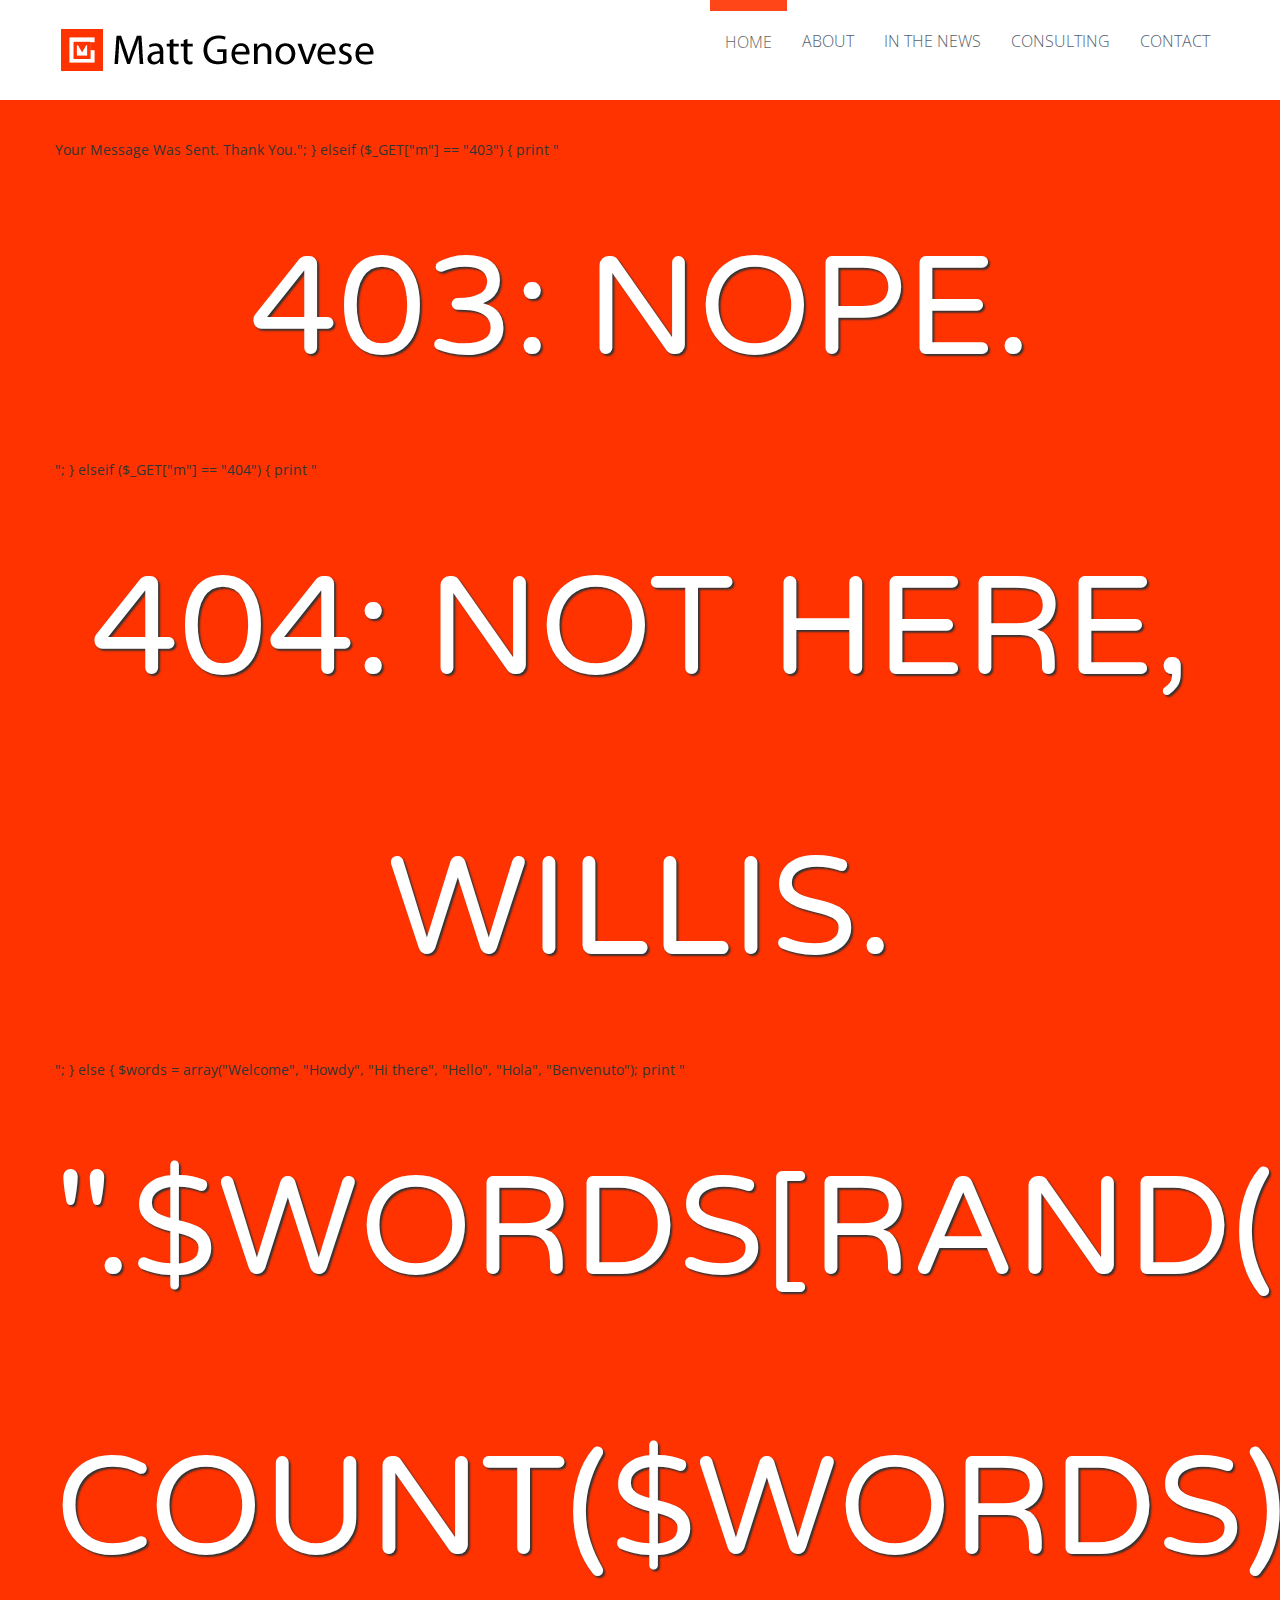
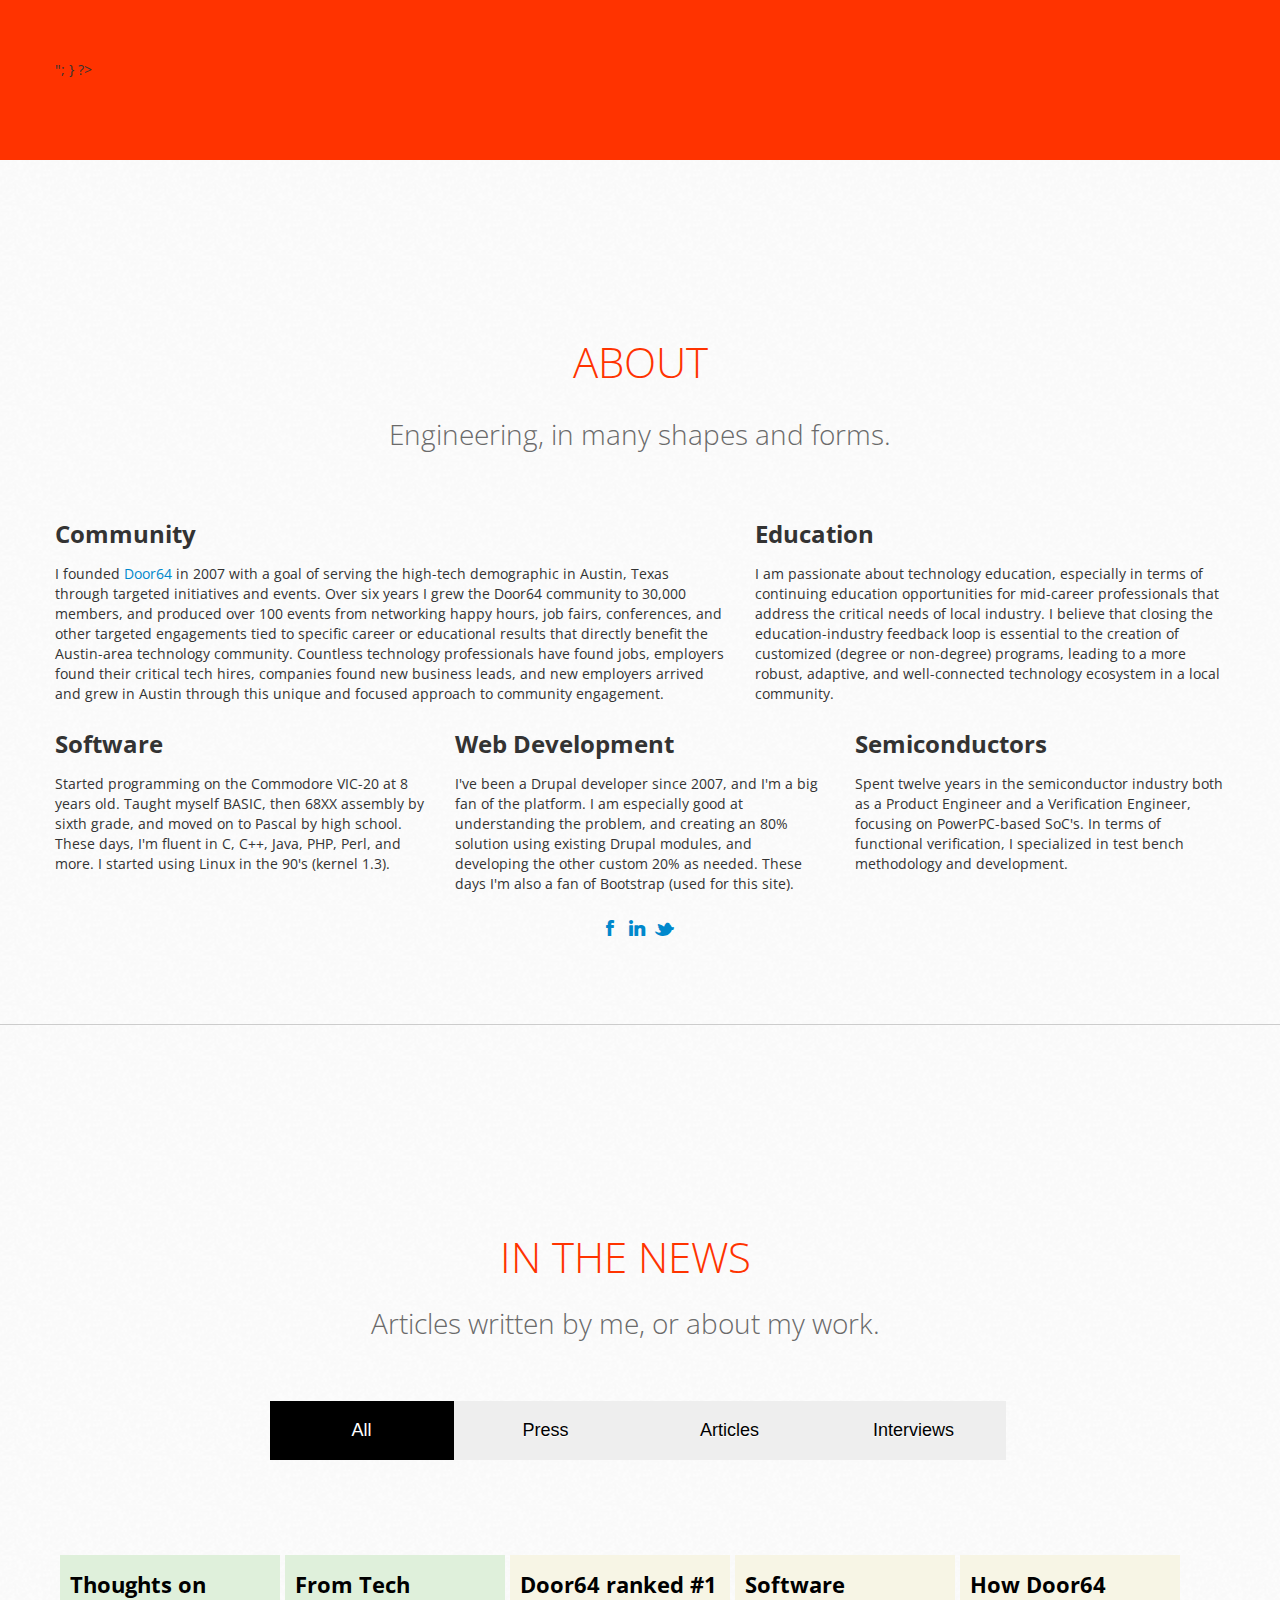
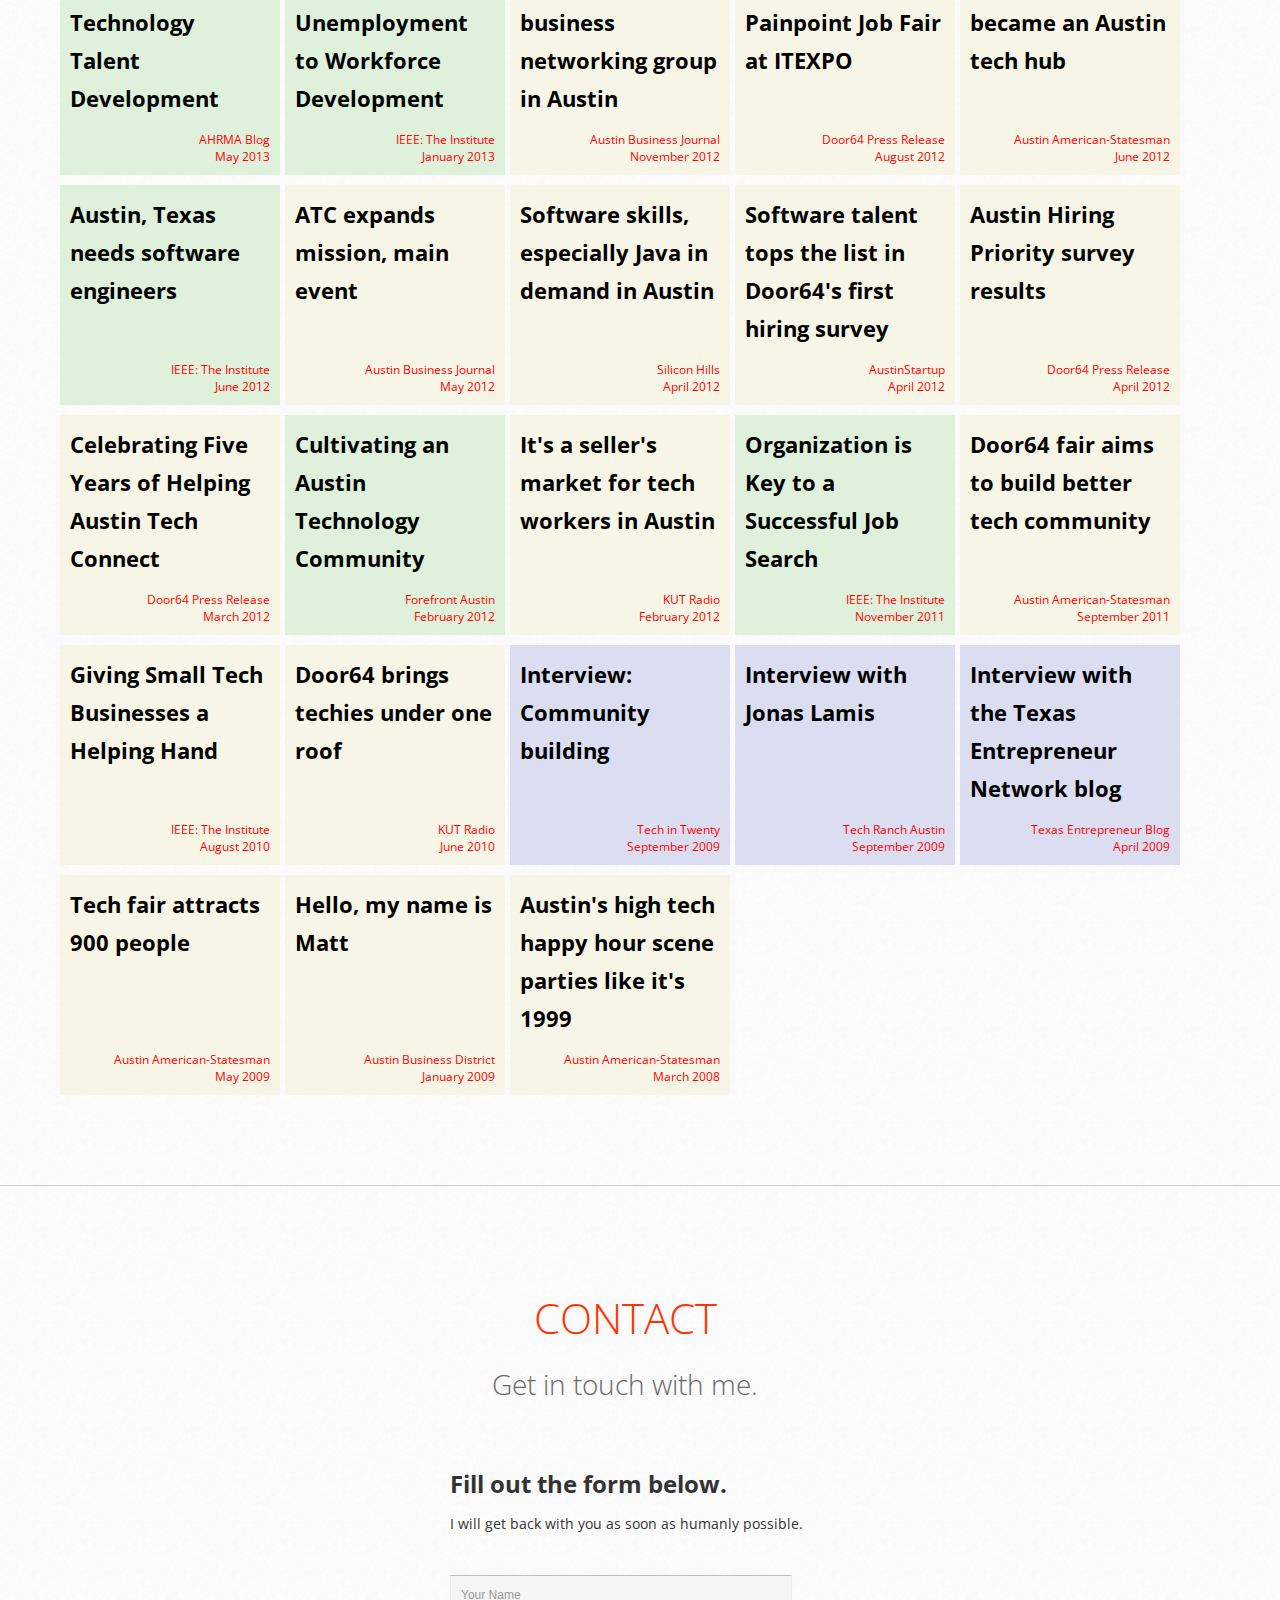
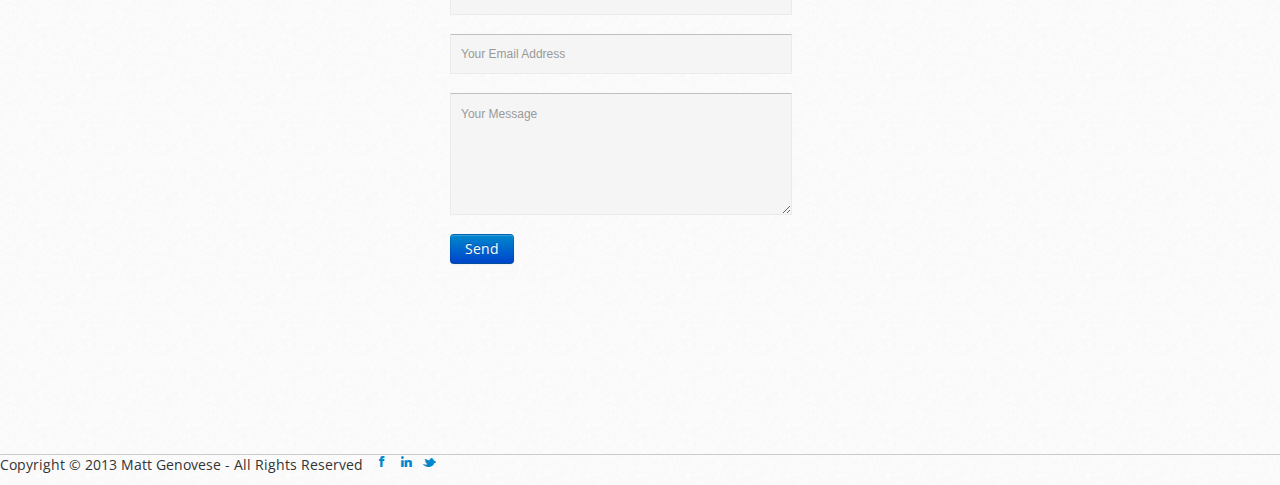
<file: index.html>
<!DOCTYPE html>
<html lang="en">
  <head>
    <meta charset="utf-8">
    <title>Matt Genovese | Austin, Texas</title>
    <meta name="viewport" content="width=device-width, initial-scale=1.0">
    <meta name="description" content="Technology Community Engagement | Chamber of Commerce Consulting">
    <meta name="author" content="Matt Genovese">
    <meta name="keywords" content="Door64, Drupal, Technology, Tech, Chamber of Commerce, Community">

    <!-- Le styles -->
    <link href="css/bootstrap.css" rel="stylesheet">
    <link href="css/bootstrap-responsive.css" rel="stylesheet">
    <link href="css/m-styles.min.css" rel="stylesheet">
    <link href="css/m-forms.min.css" rel="stylesheet">
    <link href="css/m-buttons.css" rel="stylesheet">
    <link href="css/custom.css" rel="stylesheet">
    <link href="css/jquery.fancybox-1.3.4.css" rel="stylesheet">

    <link href='http://fonts.googleapis.com/css?family=Open+Sans:400,300' rel='stylesheet' type='text/css'>
    <link href='http://fonts.googleapis.com/css?family=Varela+Round' rel='stylesheet' type='text/css'>

    <link rel="stylesheet" href="/css/font-awesome.css">

    <!-- Le HTML5 shim, for IE6-8 support of HTML5 elements -->
    <!--[if lt IE 9]>
      <script src="http://html5shim.googlecode.com/svn/trunk/html5.js"></script>
    <![endif]-->

    <!--[if !IE]><!-->
	<link rel="stylesheet" href="css/not-ie.css" />
    <!--<![endif]-->

    <!-- Le fav and touch icons -->
    <link rel="shortcut icon" href="ico/favicon.ico">
    <link rel="apple-touch-icon-precomposed" sizes="144x144" href="ico/apple-touch-icon-144-precomposed.png">
    <link rel="apple-touch-icon-precomposed" sizes="114x114" href="ico/apple-touch-icon-114-precomposed.png">
    <link rel="apple-touch-icon-precomposed" sizes="72x72" href="ico/apple-touch-icon-72-precomposed.png">
    <link rel="apple-touch-icon-precomposed" href="ico/apple-touch-icon-57-precomposed.png">
  </head>

  <body id="home" data-spy="scroll" data-target=".navbar">

    <!-- HEADER CONTAINER -->


      <!-- CONTENT -->


<div class="row header">

  <!-- NAV -->

<nav class="navbar navbar-fixed-top">
	    <div class="navbar-inner">
		<div class="container">

		    <a class="btn btn-navbar m-btn blue" data-toggle="collapse" data-target=".nav-collapse">
			<span class="icon-bar"></span>
			<span class="icon-bar"></span>
			<span class="icon-bar"></span>
		    </a>


		    <h1 class="brand">
			<a href="index.html">
			    <img src="img/bootmetrologo.png" alt="Matt Genovese">
			</a>
		    </h1>

		    <div class="nav-collapse">
			<ul class="nav pull-right">
			  <li><a href="#home" class="anchorLink">Home</a></li>
			  <li><a href="#about" class="anchorLink">About</a></li>
			  <li><a href="#portfolio" class="anchorLink">In the News</a></li>
			  <li class="dropdown">
			    <a href="#" class="dropdown-toggle" data-toggle="dropdown">
			      Consulting
			    </a>
			    <ul class="dropdown-menu">
			      <li><a href="/chamber-of-commerce-consulting.html" class="anchorLink">Chamber of Commerce Consulting</a></li>
			    </ul>
			  </li>

			  <li><a href="#contact" class="anchorLink">Contact</a></li>

			</ul>
		    </div>

		</div>
	    </div>
	</nav>
  </div>


<!-- Start Callout -->
    <div class="full callout">
      <div class="container">
	<div class="row">
	  <div class="span12 companycallout">
<?php
if ($_GET["m"] == "1") {
  print "<h1>Your Message Was Sent. Thank You.</h1>";
}
elseif ($_GET["m"] == "403") {
  print "<h1>403: Nope.</h1>";
}
elseif ($_GET["m"] == "404") {
  print "<h1>404: Not here, Willis.</h1>";
}
else {
  $words = array("Welcome", "Howdy", "Hi there", "Hello", "Hola", "Benvenuto");
  print "<h1>".$words[rand(0, count($words)-1)]."</h1>";
}
?>
	  </div>
	</div>
      </div>
    </div>
<!-- End Callout -->



<!-- Start About -->
	<div class="row-fluid section" id="about">
	  <div class="container">

	    <div class="explain">
	      <h2>About</h2>
	      <p class="intro">Engineering, in many shapes and forms.</p>

              <div class="row-fluid">
              <div class="span7">
                <h3>Community</h3>
                <p>I founded <a href="http://door64.com" target="_blank">Door64</a> in 2007 with a goal of serving the high-tech demographic in Austin, Texas through targeted initiatives and events.  Over six years I grew the Door64 community to 30,000 members, and produced over 100 events from networking happy hours, job fairs, conferences, and other targeted engagements tied to specific career or educational results that directly benefit the Austin-area technology community.  Countless technology professionals have found jobs, employers found their critical tech hires, companies found new business leads, and new employers arrived and grew in Austin through this unique and focused approach to community engagement.</p>
              </div>

              <div class="span5">
                <h3>Education</h3>
                <p>I am passionate about technology education, especially in terms of continuing education opportunities for mid-career professionals that address the critical needs of local industry.  I believe that closing the education-industry feedback loop is essential to the creation of customized (degree or non-degree) programs, leading to a more robust, adaptive, and well-connected technology ecosystem in a local community.
                </p>
              </div>

          </div><!--Row Fluid-->

          <div class="row-fluid">
	      <div class="span4">
		<h3>Software</h3>
		<p>Started programming on the Commodore VIC-20 at 8 years old.	Taught myself BASIC, then 68XX assembly by sixth grade, and moved on to Pascal by high school.	These days, I'm fluent in C, C++, Java, PHP, Perl, and more.  I started using Linux in the 90's (kernel 1.3).</p>
	      </div>

	      <div class="span4">
		<h3>Web Development</h3>
		<p>I've been a Drupal developer since 2007, and I'm a big fan of the platform.	I am especially good at understanding the problem, and creating an 80% solution using existing Drupal modules, and developing the other custom 20% as needed.  These days I'm also a fan of Bootstrap (used for this site).</p>
	      </div>

	      <div class="span4">
		<h3>Semiconductors</h3>
		<p>Spent twelve years in the semiconductor industry both as a Product Engineer and a Verification Engineer, focusing on PowerPC-based SoC's.  In terms of functional verification, I specialized in test bench methodology and development.</p>
	      </div>

          </div><!--Row Fluid-->

	  <div class="row-fluid">
	    <div class="span12">
	      <div style="margin-top: 20px; font-size: 16px; text-align:center;">
		<a href="http://facebook.com/mgenovese" target="_blank"><i class="icon-facebook icon-large"></i></a>&nbsp;&nbsp;
		<a href="http://www.linkedin.com/in//mgenovese" target="_blank"><i class="icon-linkedin icon-large"></i></a>&nbsp;&nbsp;
		<a href="http://twitter.com/mgenovese" target="_blank"><i class="icon-twitter icon-large"></i></a>&nbsp;&nbsp;
	      </div>
	    </div>
	  </div><!--Row Fluid-->

	  </div>
	</div>
      </div>



      <!-- PORTFOLIO -->
      <div class="row section" id="portfolio">
    <div class="container">

		  <h2>In the News</h2>
		  <p class="intro">Articles written by me, or about my work.</p>
      <!-- Start Portfolio Navigation -->
      <div style="text-align: center;">
      <nav class="primary m-btn-group toggle-buttons clearfix">
	  <ul>
	      <li><a href="#" class="m-btn selected" data-filter="*">All</a></li>
	      <li><a href="#" class="m-btn" data-filter=".news">Press</a></li>
	      <li><a href="#" class="m-btn" data-filter=".article">Articles</a></li>
	      <li><a href="#" class="m-btn" data-filter=".interview">Interviews</a></li>
	  </ul>
      </nav>
      </div>


	    <!-- START Portfolio items -->

	    <section class="main clearfix">

	    <div class="portfolio">

		<figure class="entry article">
		    <a target="_blank" href="http://austinhumanresource.blogspot.com/2013/05/thoughts-on-technology-talent.html">
		    <p>Thoughts on Technology Talent Development</p>
		    <p class="caption">AHRMA Blog<br/>May 2013</p>
		    </a>
		</figure>

		<figure class="entry article">
		    <a target="_blank" href="http://theinstitute.ieee.org/ieee-roundup/opinions/ieee-roundup/from-tech-unemployment-to-workforce-development">
		    <p>From Tech Unemployment to Workforce Development</p>
		    <p class="caption">IEEE: The Institute<br/>January 2013</p>
		    </a>
		</figure>

		<figure class="entry news">
		    <a target="_blank" href="http://www.mattgenovese.net/files/ABJ_2012_rankings.pdf">
		    <p>Door64 ranked #1 business networking group in Austin</p>
		    <p class="caption">Austin Business Journal<br/>November 2012</p>
		    </a>
		</figure>

		<figure class="entry news">
		    <a target="_blank" href="http://www.prweb.com/releases/2012/8/prweb8691907.htm">
		    <p>Software Painpoint Job Fair at ITEXPO</p>
		    <p class="caption">Door64 Press Release<br/>August 2012</p>
		    </a>
		</figure>

		<figure class="entry news">
		    <a target="_blank" href="http://www.statesman.com/news/technology/how-door64-became-an-austin-tech-hub/nRpXx/">
		    <p>How Door64 became an Austin tech hub</p>
		    <p class="caption">Austin American-Statesman<br/>June 2012</p>
		    </a>
		</figure>

		<figure class="entry article">
		    <a target="_blank" href="http://theinstitute.ieee.org/ieee-roundup/opinions/ieee-roundup/austin-texas-needs-software-engineers">
		    <p>Austin, Texas needs software engineers</p>
		    <p class="caption">IEEE: The Institute<br/>June 2012</p>
		    </a>
		</figure>

		<figure class="entry news">
		    <a target="_blank" href="http://www.bizjournals.com/austin/print-edition/2012/05/04/atc-expands-mission-main-event.html?page=all">
		    <p>ATC expands mission, main event</p>
		    <p class="caption">Austin Business Journal<br/>May 2012</p>
		    </a>
		</figure>

		<figure class="entry news">
		    <a target="_blank" href="http://www.siliconhillsnews.com/2012/04/30/software-skills-especially-java-in-demand-in-austin/">
		    <p>Software skills, especially Java in demand in Austin</p>
		    <p class="caption">Silicon Hills<br/>April 2012</p>
		    </a>
		</figure>

		<figure class="entry news">
		    <a target="_blank" href="http://austinstartup.com/2012/04/software-talent-tops-the-list-in-door64s-first-hiring-survey/">
		    <p>Software talent tops the list in Door64's first hiring survey</p>
		    <p class="caption">AustinStartup<br/>April 2012</p>
		    </a>
		</figure>

		<figure class="entry news">
		    <a target="_blank" href="http://www.prweb.com/releases/2012/4/prweb9455422.htm">
		    <p>Austin Hiring Priority survey results</p>
		    <p class="caption">Door64 Press Release<br/>April 2012</p>
		    </a>
		</figure>

		<figure class="entry news">
		    <a target="_blank" href="http://www.prweb.com/releases/2012/3/prweb9247042.htm">
		    <p>Celebrating Five Years of Helping Austin Tech Connect</p>
		    <p class="caption">Door64 Press Release<br/>March 2012</p>
		    </a>
		</figure>

		<figure class="entry article">
		    <a target="_blank" href="http://www.forefrontaustin.com/feature/door64-austin-technology-community">
		    <p>Cultivating an Austin Technology Community</p>
		    <p class="caption">Forefront Austin<br/>February 2012</p>
		    </a>
		</figure>

		<figure class="entry news">
		    <a target="_blank" href="http://kut.org/2012/02/its-a-sellers-market-for-tech-workers-in-austin/">
		    <p>It's a seller's market for tech workers in Austin</p>
		    <p class="caption">KUT Radio<br/>February 2012</p>
		    </a>
		</figure>

		<figure class="entry article">
		    <a target="_blank" href="http://theinstitute.ieee.org/ieee-roundup/opinions/ieee-roundup/organization-is-key-to-a-successful-job-search">
		    <p>Organization is Key to a Successful Job Search</p>
		    <p class="caption">IEEE: The Institute<br/>November 2011</p>
		    </a>
		</figure>

		<figure class="entry news">
		    <a target="_blank" href="http://www.statesman.com/news/business/door64-fair-aims-to-build-better-tech-community/nRfkx/">
		    <p>Door64 fair aims to build better tech community</p>
		    <p class="caption">Austin American-Statesman<br/>September 2011</p>
		    </a>
		</figure>

		<figure class="entry news">
		    <a target="_blank" href="http://theinstitute.ieee.org/career-and-education/career-guidance/giving-small-tech-businesses-a-helping-hand525">
		    <p>Giving Small Tech Businesses a Helping Hand</p>
		    <p class="caption">IEEE: The Institute<br/>August 2010</p>
		    </a>
		</figure>

		<figure class="entry news">
		    <a target="_blank" href="http://kut.org/2010/06/door64-brings-techies-under-one-roof/">
		    <p>Door64 brings techies under one roof</p>
		    <p class="caption">KUT Radio<br/>June 2010</p>
		    </a>
		</figure>

		<figure class="entry interview">
		    <a target="_blank" href="http://www.blogtalkradio.com/tech-in-twenty/2009/09/25/tech-in-twenty">
		    <p>Interview: Community building</p>
		    <p class="caption">Tech in Twenty<br/>September 2009</p>
		    </a>
		</figure>

		<figure class="entry interview">
		    <a target="_blank" href="http://www.jonaslamis.com/door-64-episode-10/">
		    <p>Interview with Jonas Lamis</p>
		    <p class="caption">Tech Ranch Austin<br/>September 2009</p>
		    </a>
		</figure>

		<figure class="entry interview">
		    <a target="_blank" href="http://angelinvestinginaustin.blogspot.com/2009/04/matt-genovese-of-door64-talks-about-his.html">
		    <p>Interview with the Texas Entrepreneur Network blog</p>
		    <p class="caption">Texas Entrepreneur Blog<br/>April 2009</p>
		    </a>
		</figure>

		<figure class="entry news">
		    <a target="_blank" href="http://door64.com/files/techfair_statesman.pdf">
		    <p>Tech fair attracts 900 people</p>
		    <p class="caption">Austin American-Statesman<br/>May 2009</p>
		    </a>
		</figure>

		<figure class="entry news">
		    <a target="_blank" href="http://door64.com/files/ABD_Winter2008.pdf">
		    <p>Hello, my name is Matt</p>
		    <p class="caption">Austin Business District<br/>January 2009</p>
		    </a>
		</figure>

		<figure class="entry news">
		    <a target="_blank" href="http://door64.com/files/AAS_party_like_1999.pdf">
		    <p>Austin's high tech happy hour scene parties like it's 1999</p>
		    <p class="caption">Austin American-Statesman<br/>March 2008</p>
		    </a>
		</figure>


	    </div>

	</section>



    </div>
  </div>
    <!-- End PORTFOLIO -->






    <!-- CONTACT -->



     <div class="row section" id="contact">
    <!-- MAP ############################################### -->

    <div>
    <div class="container">
      <h2>Contact</h2>
      <p class="intro">Get in touch with me.</p>
    </div>

    </div> <!-- /contact -->

    <!-- /MAP ############################################### -->
    <div id="form">

      <div class="container" style="width: 350px; margin-left:auto; margin-right:auto;">

	<div class="row">
	    <div class="span8" >
	    <h3>Fill out the form below.</h3>

	    <p>I will get back with you as soon as humanly possible.</p>


	    <form id="contact-form" name="htmlform" method="post" action="html_form_send.php">

	    <fieldset>
	    <div class="row">
			<div class="holder span8"><div class="message"><div class="top"></div>
			<div class="contents"><div id="alert"></div></div>
			<div class="bottom"></div></div></div>
			<div class="field span8">
			  <div class="IElabel"><small>Your Name</small></div>
			  <input type="text" value="" class="input-text m-wrap m-ctrl-large" id="name" name="name" placeholder="Your Name"/>
			</div>
			<div class="field span8">
			  <div class="IElabel"><small>Your Email Address</small></div>
			  <input type="text" value="" class="input-text m-wrap m-ctrl-large" id="email" name="email"  placeholder="Your Email Address" />
			</div>
			<div class="field span8">
			<div class="IElabel"><small>Your Message</small></div>
			<textarea placeholder="Your Message" class="input-textarea m-wrap m-ctrl-large" id="message" name="message"></textarea>
			</div>
			<input type="text" value="" id="phone" name="phone" style="display:none;" />
			<div class="field span8">
			<input type="submit" class="btn btn-primary" value="Send" /></div>
		      </div>
		    </fieldset>
		    </form>
	  </div>

<!--
	  <div class="span3 offset1" >
	    <h3>Contact info</h3>

	      <p>121 North Avenue<br>
		Burlington, VT<br>
		05454
		Phone: (123) 456-7890<br>
		Fax: (123) 456-7890<br>
		Email: email@address.com<br>
		Web: companyname.com</p>

	  </div>
-->


	</div>


      </div> <!-- /container -->

    </div> <!-- /form  -->

    <!-- /CONTACT FORM	############################################### -->

  </div> <!-- /container -->

<footer class="footer">
<p>Copyright &copy; 2013 Matt Genovese - All Rights Reserved &nbsp;&nbsp;
  <a href="http://facebook.com/mgenovese" target="_blank"><i class="icon-facebook "></i></a>&nbsp;
  <a href="http://www.linkedin.com/in//mgenovese" target="_blank"><i class="icon-linkedin"></i></a>&nbsp;
  <a href="http://twitter.com/mgenovese" target="_blank"><i class="icon-twitter"></i></a>&nbsp;
</p>
</footer>


<script type="text/javascript">

  var _gaq = _gaq || [];
  _gaq.push(['_setAccount', 'UA-36512332-1']);
  _gaq.push(['_trackPageview']);

  (function() {
    var ga = document.createElement('script'); ga.type = 'text/javascript'; ga.async = true;
    ga.src = ('https:' == document.location.protocol ? 'https://ssl' : 'http://www') + '.google-analytics.com/ga.js';
    var s = document.getElementsByTagName('script')[0]; s.parentNode.insertBefore(ga, s);
  })();

</script>

</body>


  <!-- Le javascript
    ================================================== -->
    <!-- Placed at the end of the document so the pages load faster -->


  <script src="js/jquery.js"></script>

  <script src="js/jquery.mousewheel-3.0.4.pack.js"></script>
  <!--<script src="js/jquery.gmap.js"></script>-->
  <!--<script type="text/javascript" src="http://maps.google.com/maps/api/js?sensor=false"></script>-->
  <script src="js/jquery.form.js"></script>
  <script src="js/custom.js"></script>
  <script src="js/jquery.isotope.min.js"></script>
  <script src="js/bootstrap-scrollspy.js"></script>
  <script src="js/anchor.js" type="text/javascript"></script>
  <script src="js/bootstrap.js"></script>

</html>
</file>
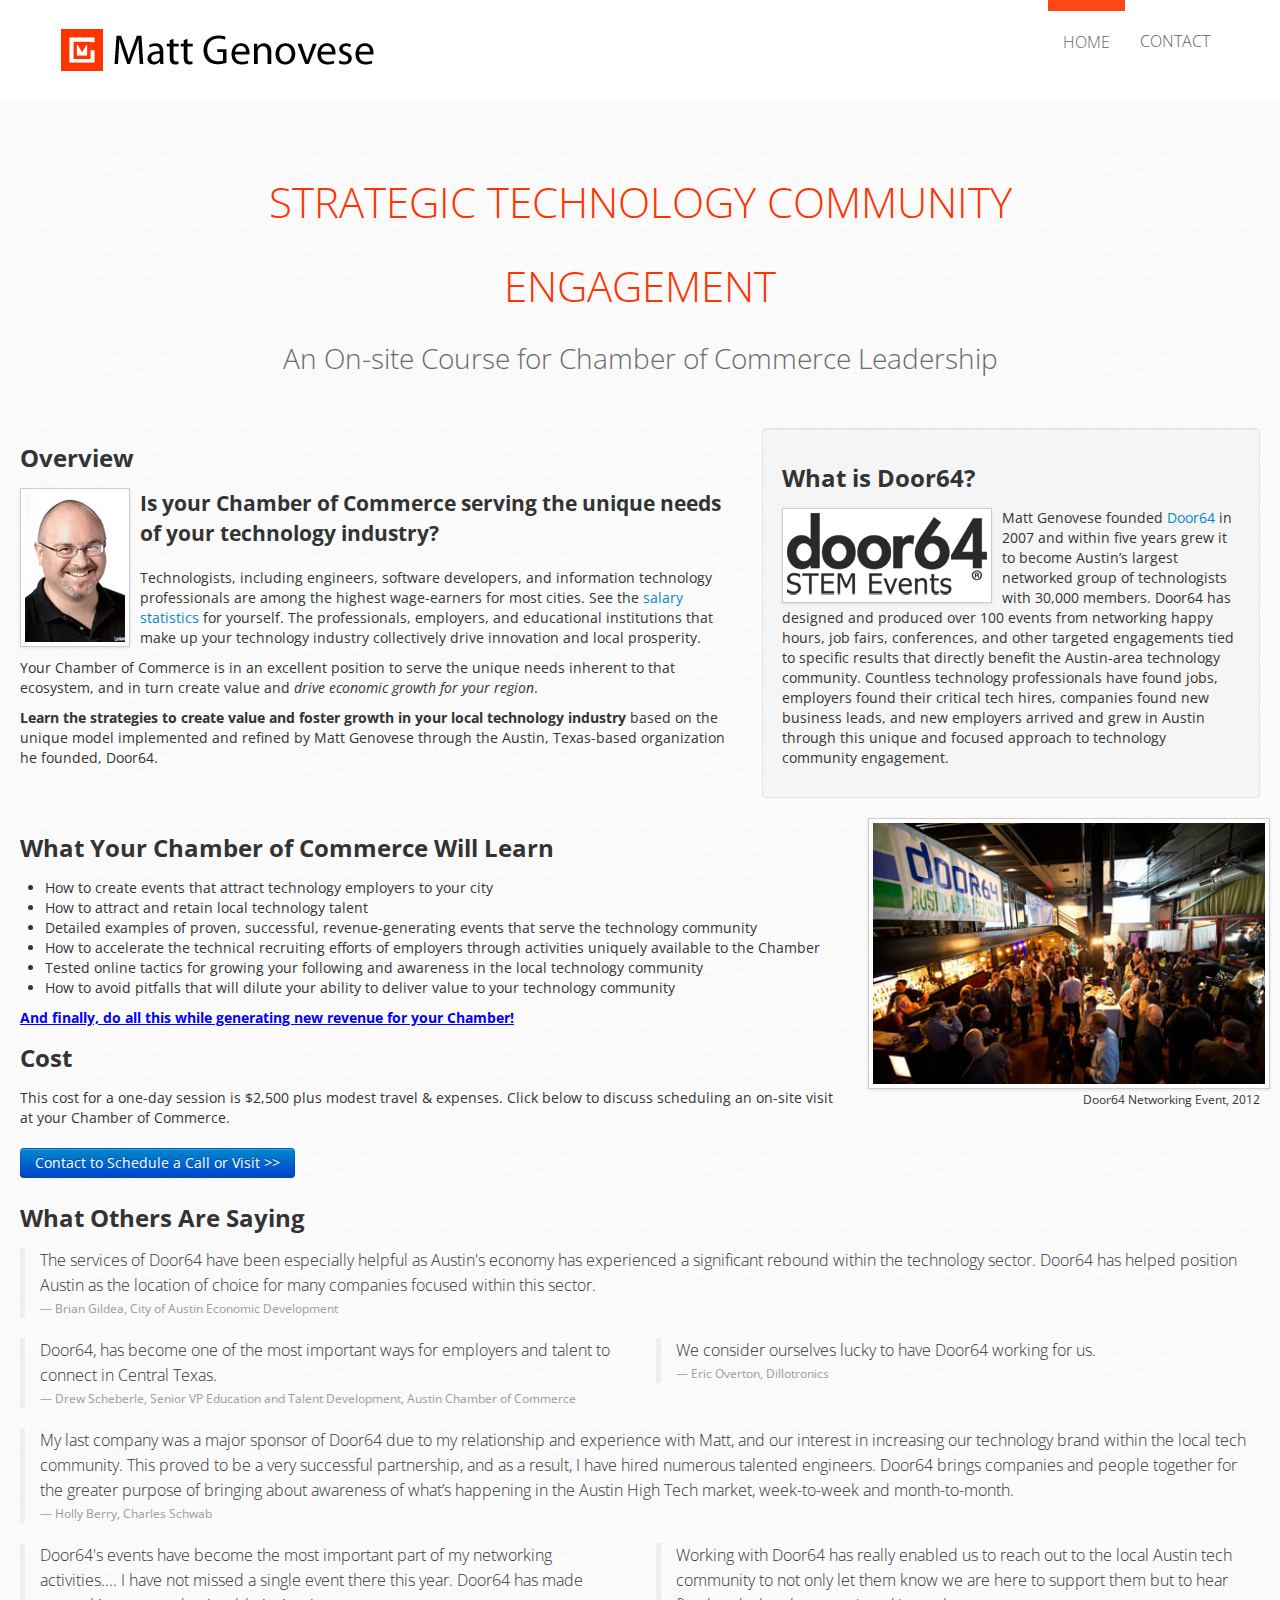
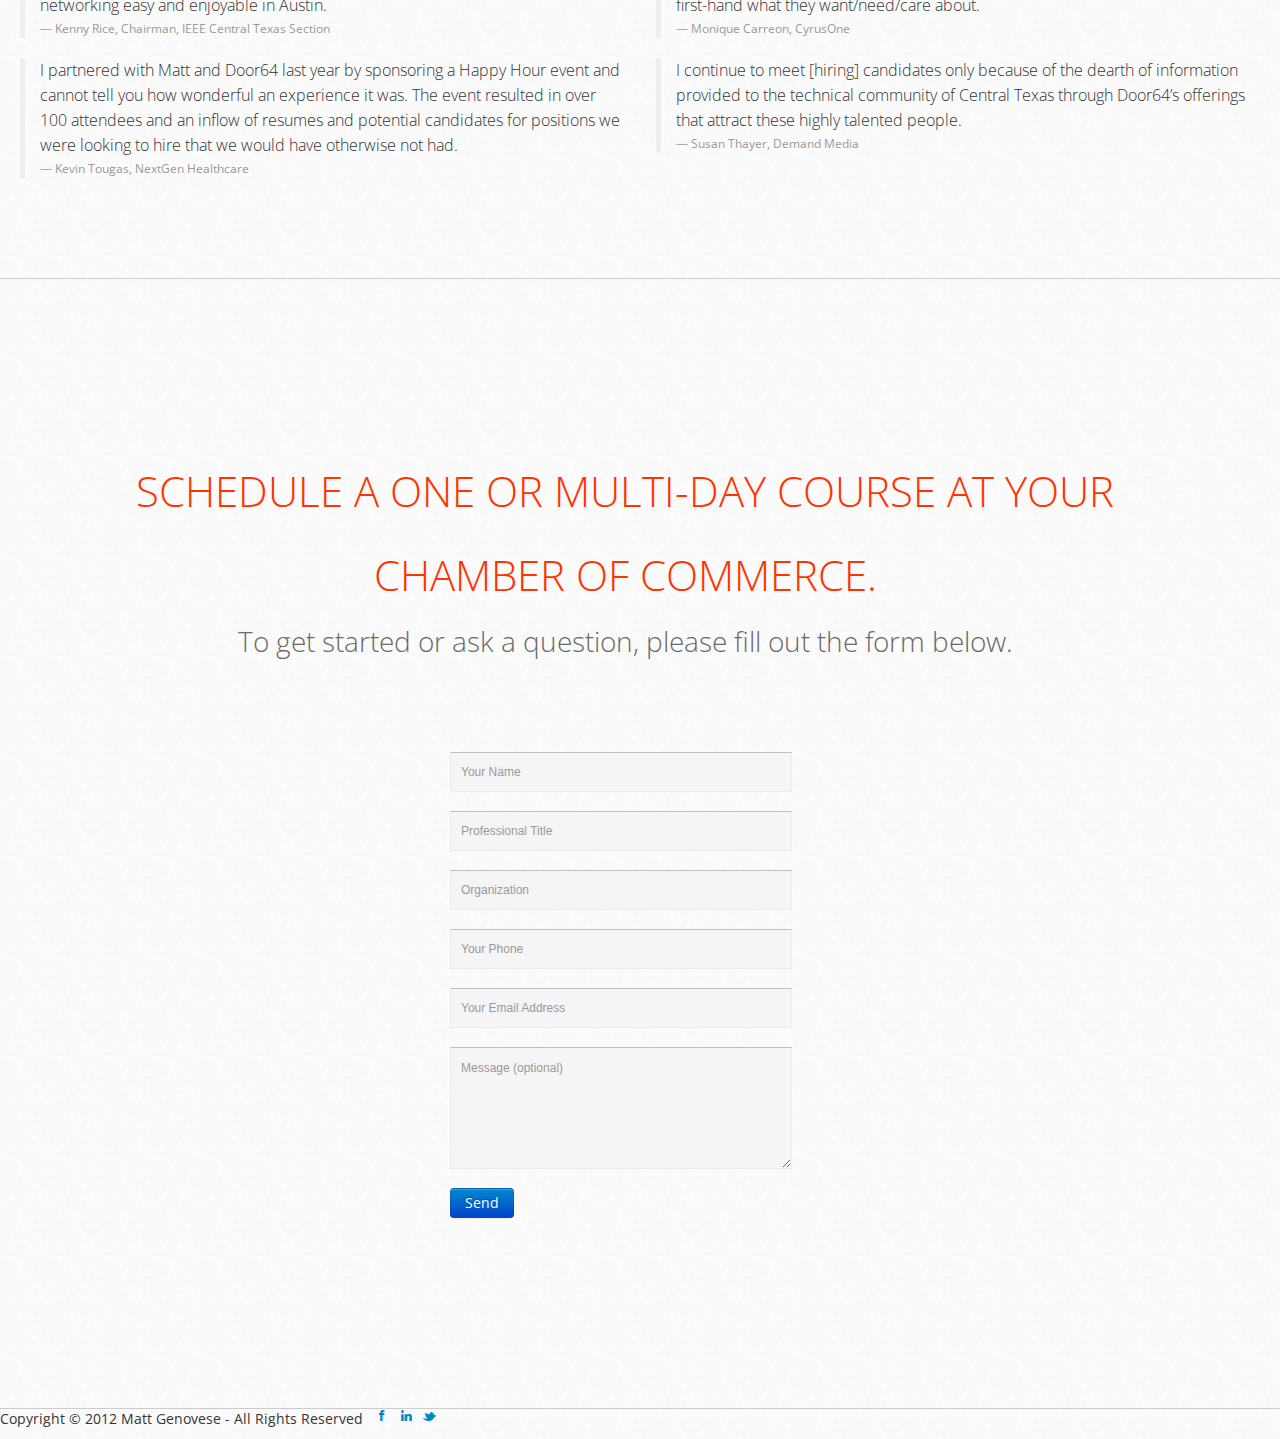
<file: chamber-of-commerce-consulting.html>
<!DOCTYPE html>
<html lang="en">
  <head>
    <meta charset="utf-8">
    <title>Strategic Technology Community Engagement Course for Chamber of Commerce Leadership</title>
    <meta name="viewport" content="width=device-width, initial-scale=1.0">
    <meta name="description" content="Boost your Chamber of Commerce's engagement in your technology community, better serve local employers, and increase your annual revenue.">
    <meta name="author" content="Matt Genovese">
    <meta name="keywords" content="Chamber of Commerce, Consulting, Technology, Community, Speaker, Speaking">

    <!-- Le styles -->
    <link href="css/bootstrap.css" rel="stylesheet">
    <link href="css/bootstrap-responsive.css" rel="stylesheet">
    <link href="css/m-styles.min.css" rel="stylesheet">
    <link href="css/m-forms.min.css" rel="stylesheet">
    <link href="css/m-buttons.css" rel="stylesheet">
    <link href="css/custom.css" rel="stylesheet">
    <link href="css/jquery.fancybox-1.3.4.css" rel="stylesheet">  
    
    <link href='http://fonts.googleapis.com/css?family=Open+Sans:400,300' rel='stylesheet' type='text/css'>
    <link href='http://fonts.googleapis.com/css?family=Varela+Round' rel='stylesheet' type='text/css'>

    <link rel="stylesheet" href="/css/font-awesome.css">

    <!-- Le HTML5 shim, for IE6-8 support of HTML5 elements -->
    <!--[if lt IE 9]>
      <script src="http://html5shim.googlecode.com/svn/trunk/html5.js"></script>
    <![endif]-->

    <!--[if !IE]><!-->
        <link rel="stylesheet" href="css/not-ie.css" />
    <!--<![endif]-->

    <!-- Le fav and touch icons -->
    <link rel="shortcut icon" href="ico/favicon.ico">
    <link rel="apple-touch-icon-precomposed" sizes="144x144" href="ico/apple-touch-icon-144-precomposed.png">
    <link rel="apple-touch-icon-precomposed" sizes="114x114" href="ico/apple-touch-icon-114-precomposed.png">
    <link rel="apple-touch-icon-precomposed" sizes="72x72" href="ico/apple-touch-icon-72-precomposed.png">
    <link rel="apple-touch-icon-precomposed" href="ico/apple-touch-icon-57-precomposed.png">
  </head>

  <body id="home" data-spy="scroll" data-target=".navbar">

    <!-- HEADER CONTAINER -->


      <!-- CONTENT -->
   

<div class="row header">
   
  <!-- NAV --> 
  
<nav class="navbar navbar-fixed-top">
            <div class="navbar-inner">
                <div class="container">

                    <a class="btn btn-navbar m-btn blue" data-toggle="collapse" data-target=".nav-collapse">
                        <span class="icon-bar"></span>
                        <span class="icon-bar"></span>
                        <span class="icon-bar"></span>
                    </a>


                    <h1 class="brand">
                        <a href="index.html">
                            <img src="img/bootmetrologo.png" alt="Strategic Technology Community Engagement for Chambers of Commerce | Matt Genovese">
                        </a>                            
                    </h1>

                    <div class="nav-collapse">
                        <ul class="nav pull-right">
                          <li><a href="#home" class="anchorLink">Home</a></li>
                          <li><a href="#contact" class="anchorLink">Contact</a></li>
                        </ul>
                    </div>
            
                </div>
            </div>
        </nav>
  </div>



<!-- Start Section -->
        <div class="row-fluid section" id="about" style="margin-top:0px;">
          <div class="container-fluid"> 
            <div class="explain">

              <h2>Strategic Technology Community Engagement</h2>
              <p class="intro">An On-site Course for Chamber of Commerce Leadership</p>
              <div class="row-fluid"> 
              <div class="span7">
                <h3>Overview</h3>

                <img class="img-polaroid" style="float: left; margin-right: 10px;" src="/files/headshot_100w.jpg"/>
                <p class="lead"><strong>Is your Chamber of Commerce serving the unique needs of your technology industry?</strong></p>
	        <p>Technologists, including engineers, software developers, and information technology professionals are among the highest wage-earners for most cities.  See the <a target="_blank" href="http://www.simplyhired.com/a/salary/search/q-software+developer">salary statistics</a> for yourself.  The professionals, employers, and educational institutions that make up your technology industry collectively drive innovation and local prosperity.</p>
                <p>Your Chamber of Commerce is in an excellent position to serve the unique needs inherent to that ecosystem, and in turn create value and <em>drive economic growth for your region</em>.</p>
	        <p><strong>Learn the strategies to create value and foster growth in your local technology industry</strong> based on the unique model implemented and refined by Matt Genovese through the Austin, Texas-based organization he founded, Door64.</p>
	<div style="clear:both;"></div>
      </div>
      <div class="well span5">
	<h3>What is Door64?</h3>
	<a href="http://door64.com" target="_blank"><img class="img-polaroid" style="float: left; margin-right: 10px;" src="/files/door64_200w.png" alt="Door64 STEM Events"/></a>
                <p>Matt Genovese founded <a href="http://door64.com" target="_blank">Door64</a> in 2007 and within five years grew it to become Austin’s largest networked group of technologists with 30,000 members.  Door64 has designed and produced over 100 events from networking happy hours, job fairs, conferences, and other targeted engagements tied to specific results that directly benefit the Austin-area technology community.  Countless technology professionals have found jobs, employers found their critical tech hires, companies found new business leads, and new employers arrived and grew in Austin through this unique and focused approach to technology community engagement.</p>
              <div style="clear:both;"></div>
              </div>
              </div>

              <div class="row-fluid"> 
              <div class="span8">
                <h3>What Your Chamber of Commerce Will Learn</h3>
                <p>
                <ul>
                  <li>How to create events that attract technology employers to your city</li>
                  <li>How to attract and retain local technology talent</li>
                  <li>Detailed examples of proven, successful, revenue-generating events that serve the technology community</li>
                  <li>How to accelerate the technical recruiting efforts of employers through activities uniquely available to the Chamber</li>
                  <li>Tested online tactics for growing your following and awareness in the local technology community</li>
                  <li>How to avoid pitfalls that will dilute your ability to deliver value to your technology community</li>
                </ul>
                <div style="text-decoration: underline; font-weight: bold; color: blue;">And finally, do all this while generating new revenue for your Chamber!</div>
                </p>

                <h3>Cost</h3>
                <p>This cost for a one-day session is $2,500 plus modest travel & expenses.  Click below to discuss scheduling an on-site visit at your Chamber of Commerce.</p>
                <p style="margin-top: 20px;">
                  <a class="btn btn-primary" href="#contact">Contact to Schedule a Call or Visit >></a>
                </p>


              </div>

              <div class="span4">
                <img class="img-polaroid" src="/files/hh1_400w.jpg"/>
                <small class="pull-right">Door64 Networking Event, 2012</small>
              </div>
              </div><!--Row Fluid--> 
              
              <h3>What Others Are Saying</h3>

              <div class="row-fluid">
              <div class="span12">
                 <blockquote><p>The services of Door64 have been especially helpful as Austin's economy has experienced a significant rebound within the technology sector. Door64 has helped position Austin as the location of choice for many companies focused within this sector.</p>
                <small>Brian Gildea, City of Austin Economic Development</small>
              </blockquote>
              </div>
              </div><!--Row Fluid-->

              <div class="row-fluid"> 
              <div class="span6">
                <blockquote><p>Door64, has become one of the most important ways for employers and talent to connect in Central Texas.</p>
                <small>Drew Scheberle, Senior VP Education and Talent Development, Austin Chamber of Commerce</small>
                </blockquote>
              </div>
              <div class="span6">
                <blockquote><p>We consider ourselves lucky to have Door64 working for us.</p>
                <small>Eric Overton, Dillotronics</small>
                </blockquote>
              </div>
              </div><!--Row Fluid--> 

              <div class="row-fluid">
              <div class="span12">
                <blockquote>
                <p>My last company was a major sponsor of Door64 due to my relationship and experience with Matt, and our interest in increasing our technology brand within the local tech community. This proved to be a very successful partnership, and as a result, I have hired numerous talented engineers. Door64 brings companies and people together for the greater purpose of bringing about awareness of what’s happening in the Austin High Tech market, week-to-week and month-to-month.</p>
                <small>Holly Berry,  Charles Schwab</small>
                </blockquote>
              </div>
              </div><!--Row Fluid-->

              <div class="row-fluid">
              <div class="span6">
                <blockquote>
                <p>Door64's events have become the most important part of my networking activities....  I have not missed a single event there this year.  Door64 has made networking easy and enjoyable in Austin.</p>          
                <small>Kenny Rice, Chairman, IEEE Central Texas Section</small>
                </blockquote>
              </div>
              <div class="span6"> 
                <blockquote>
                <p>Working with Door64 has really enabled us to reach out to the local Austin tech community to not only let them know we are here to support them but to hear first-hand what they want/need/care about.</p>
                <small>Monique Carreon, CyrusOne</small> 
                </blockquote>
              </div>
              </div><!--Row Fluid-->
               
              <div class="row-fluid">
              <div class="span6">
                <blockquote>
                <p>I partnered with Matt and Door64 last year by sponsoring a Happy Hour event and cannot tell you how wonderful an experience it was.  The event resulted in over 100 attendees and an inflow of resumes and potential candidates for positions we were looking to hire that we would have otherwise not had.</p>
                <small>Kevin Tougas, NextGen Healthcare</small>
                </blockquote>
              </div>
              <div class="span6">
                <blockquote>
                <p>I continue to meet [hiring] candidates only because of the dearth of information provided to the technical community of Central Texas through Door64’s offerings that attract these highly talented people.</p>
                <small>Susan Thayer, Demand Media</small>
                </blockquote>
              </div>
              </div><!--Row Fluid-->
 
          </div>
        </div>
      </div>
            
    <!-- CONTACT -->

     <div class="row section" id="contact">
    
    <div>  
    <div class="container">
      <h2>Schedule a one or multi-day course at your Chamber of Commerce.</h2>
      <p class="intro">To get started or ask a question, please fill out the form below.</p>
    </div>
    
    </div> <!-- /contact -->  

    <div id="form">
    
      <div class="container" style="width: 350px; margin-left:auto; margin-right:auto;">
    
        <div class="row">        
            <div class="span8" >
            <!--<h3>Please fill out the form below.</h3>-->
            <!--<p>You will be contacted shortly to discuss.</p>-->
            
    
            <form id="contact-form" name="htmlform" method="post" action="html_chamber_contact.php">
                               
            <fieldset>
            <div class="row"> 
                        <div class="holder span8"><div class="message"><div class="top"></div>
                        <div class="contents"><div id="alert"></div></div>
                        <div class="bottom"></div></div></div>
                        <div class="field span8">
                          <div class="IElabel"><small>Your Name</small></div>
                          <input type="text" value="" class="input-text m-wrap m-ctrl-large" id="name" name="name" placeholder="Your Name"/></div>
                        <div class="field span8">
                          <div class="IElabel"><small>Professional Title</small></div>
                          <input type="text" value="" class="input-text m-wrap m-ctrl-large" id="title" name="title" placeholder="Professional Title"/></div>
                        <div class="field span8">
                          <div class="IElabel"><small>Organization</small></div>
                          <input type="text" value="" class="input-text m-wrap m-ctrl-large" id="org" name="org" placeholder="Organization"/></div>
                        <div class="field span8">
                          <div class="IElabel"><small>Your Phone</small></div>
                          <input type="text" value="" class="input-text m-wrap m-ctrl-large" id="phone" name="phone" placeholder="Your Phone"/></div>
                        <div class="field span8">
                          <div class="IElabel"><small>Your Email Address</small></div>
                          <input type="text" value="" class="input-text m-wrap m-ctrl-large" id="email" name="email"  placeholder="Your Email Address" />
                        </div>
                        <div class="field span8">
                        <div class="IElabel"><small>Message (optional)</small></div>
                        <textarea placeholder="Message (optional)" class="input-textarea m-wrap m-ctrl-large" id="message" name="message"></textarea>
                        </div>
                        <input type="text" value="" id="phone_alt" name="phone_alt" style="display:none;" />
                        <div class="field span8">
                        <input type="submit" class="btn btn-primary" value="Send" /></div>
                      </div>
                    </fieldset>
                    </form>
          </div>
         
        </div>    
    
             
      </div> <!-- /container -->
    
    </div> <!-- /form  -->  

    <!-- /CONTACT FORM  ############################################### -->

  </div> <!-- /container -->

<footer class="footer">
<p>Copyright &copy; 2012 Matt Genovese - All Rights Reserved &nbsp;&nbsp;
  <a href="http://facebook.com/mgenovese" target="_blank"><i class="icon-facebook "></i></a>&nbsp;
  <a href="http://www.linkedin.com/in//mgenovese" target="_blank"><i class="icon-linkedin"></i></a>&nbsp;
  <a href="http://twitter.com/mgenovese" target="_blank"><i class="icon-twitter"></i></a>&nbsp;
</p>
</footer>

    
<script type="text/javascript">

  var _gaq = _gaq || [];
  _gaq.push(['_setAccount', 'UA-36512332-1']);
  _gaq.push(['_trackPageview']);

  (function() {
    var ga = document.createElement('script'); ga.type = 'text/javascript'; ga.async = true;
    ga.src = ('https:' == document.location.protocol ? 'https://ssl' : 'http://www') + '.google-analytics.com/ga.js';
    var s = document.getElementsByTagName('script')[0]; s.parentNode.insertBefore(ga, s);
  })();

</script>

</body>


  <!-- Le javascript
    ================================================== -->
    <!-- Placed at the end of the document so the pages load faster -->


  <script src="js/jquery.js"></script>
  
  <script src="js/jquery.mousewheel-3.0.4.pack.js"></script>
  <script src="js/jquery.form.js"></script>   
  <script src="js/custom.js"></script>
  <script src="js/jquery.isotope.min.js"></script> 
  <script src="js/bootstrap-scrollspy.js"></script>
  <script src="js/anchor.js" type="text/javascript"></script>
  <script src="js/bootstrap.js"></script>

</html>
</file>
<file: css/custom.css>
/*Custom Styles*/

/* Label for IE fields only */
.IElabel {
    display: inherit;
    margin-left: 0.5em;
    color: #777;
}

body {
  background: url(/img/cream_dust.png) repeat 0 0;
  /* background: url(/img/lightpaperfibers.png) repeat 0 0; */
  /* background: url(/img/brillant.png) repeat 0 0; */
}

.navbar .nav li.dropdown.open > .dropdown-toggle, .navbar .nav li.dropdown.active > .dropdown-toggle, .navbar .nav li.dropdown.open.active > .dropdown-toggle {
  background-color: #f30;
  color: white;
}

.dropdown-menu li > a:hover, .dropdown-menu li > a:focus, .dropdown-submenu:hover > a {
  background-color: #f30;
  background-image: none;
}

/*EFFECTS*/

.hover { 
  opacity:.5; 
  -webkit-transition:all .3s ease-in-out; 
  -moz-transition:all .3s ease-in-out; 
  -ms-transition:all .3s ease-in-out; 
  -o-transition:all .3s ease-in-out; 
  transition:all .3s ease-in-out; 
} 
  
.entry:hover .hover { opacity:1; } 

nav.primary{background:;}

nav.primary ul li a:active, nav.primary ul li a.selected { 
  background:#000; color:#fff; 
} 


nav.primary li { 
  float:left; 
  list-style:none;
} 

nav.primary ul li a {} 

nav.primary ul li a:active, nav.primary ul li a.selected { background:; text-shadow:none; } 

.page { 
  float:left; 
  width:100%; 
} 

.main { 
  padding:20px 20px 0; 
  margin:70px 0 0 0; 
} 
  


.entry { 
  position:relative; 
  float:left; 
  margin-right:20px; 
  margin-bottom:20px; 
  cursor:pointer; 
  padding:10px; 
  width:200px; 
} 


nav.primary ul li a { 
  height:39px; 
  width:156px; 
  display:block;
  font-size:18px; 
  color:#000; 
  text-indent:0px; 
  text-decoration:none; 
  line-height:39px; 
} 
nav.primary ul li a:hover { 
  color:#999; 
  background-position:center bottom; 
  text-shadow:none;
} 


.isotope-item { 
  z-index: 2; 
} 
  
  .isotope-hidden.isotope-item { 
  pointer-events: none; 
  z-index: 1; 
  } 
  
.isotope, 
.isotope .isotope-item { 
-webkit-transition-duration: 0.8s; 
   -moz-transition-duration: 0.8s; 
        transition-duration: 0.8s; 
} 
  
.isotope { 
-webkit-transition-property: height, width; 
   -moz-transition-property: height, width; 
        transition-property: height, width; 
} 
  
.isotope .isotope-item img:hover { 
-webkit-transition: all 0.3s ease;
-webkit-transform: perspective(800px) rotateY(0deg);
} 

/*SHARED STYLES*/

.intro{margin: 0 auto 2em; font-weight:100; font-size:200%; line-height:1; color:#6A6A6A; text-align: center;}


/*HEADER*/

.header{ padding:0px;}

.callout{background:#f30; padding:60px 0;}
.section{padding:4.5% 0; border-bottom: 1px solid #CCC;}

.companycallout{ margin-bottom:20px;}
.companycallout p{text-align: center;}
.companycallout h1{text-transform: uppercase; font-weight: bold; font:10em "Varela Round", Helvetica, Arial, sans-serif; line-height:2em; color:#fff; text-align: center; text-shadow: 2px 2px 2px #333;}
.companycallout h2{font-size:47px;line-height:67px; font-weight:300; text-transform: uppercase;}

/*CALLOUT*/
.calloutleft h2{ margin-top:0; font: 20px/14px "Open Sans",Helvetica,Arial,Sans-serif; color:#9099A3; margin-bottom:18px;text-transform: uppercase; font-weight:200;}
.calloutleft h1{font: bold 54px/50px "Open Sans",Helvetica,Arial,Sans-serif;margin-bottom:30px; margin-top:0; text-transform: uppercase;}
h2.explain{line-height:34px;}
.actionbtn{background:#DD4A38; color: #ECEEF1!important; text-shadow:none; font-weight:bold; margin-right:20px; padding: 15px 25px;}
.actionbtn:hover{background:#DD4A38; box-shadow: 0 2px 2px rgba(0, 0, 0, 0.25) inset; -webkit-transition:all .3s linear;}

.explain h2{font-weight:200; max-width: 80%; margin:0 auto; text-align:center; margin-bottom:16px;}
.contactbtn{background:#712514; color: #ECEEF1!important; text-shadow:none; font-weight:bold; padding: 15px 25px;}
.contactbtn:hover{background:#96331D; box-shadow: 0 2px 2px rgba(0, 0, 0, 0.25) inset;-webkit-transition:all .3s linear}
.homecallout{color:#A2A9B4;}
.homecallout h2{font:bold 18px/40px "Open Sans",Helvetica,Arial,Sans-serif; color:#2E3846;}



/*PORTFOLIO*/
#portfolio{padding-top:100px; margin-top: 80px; padding-bottom:80px;}
.port{background:#eee; padding:80px 0; color: #000;}
.portfolio .span4{margin-bottom:12px;}

.portfoliocarousel h2{font-size:12px; line-height:14px; text-transform: uppercase;}
.portfoliocarousel p{margin:0px;}

.portfolio figure{margin:0; margin-right:5px; margin-bottom:10px; height: 200px; }
.portfolio figure.news{background-color: #f7f5e5;}
.portfolio figure.article{background-color: #dff0db;}
.portfolio figure.interview{background-color: #dbdef0;}
.portfolio figure:hover{background-color: #fff;}
.portfolio p{line-height: 38px;}
.portfolio a{color: #000000; line-height:38px; font: 22px "Open Sans",Helvetica,Arial,Sans-serif; font-weight: bold; text-align: left;}
.portfolio a:hover{text-decoration:none;}
.portfolio p.caption{padding-right:10px; color: red; line-height: 18px; text-align:right; font: 12px "Open Sans",Helvetica,Arial,Sans-serif; position:absolute; bottom: 0px; right: 0px; }


/*CONTACT*/
.contact{}
#contact{padding-top:80px; padding-bottom:80px;}
#contact h2,#about h2,#portfolio h2{font-weight:200; text-align: center; font-size:3em; color: #f30; text-transform:uppercase; line-height:2em;}


/*CONTACT Map*/


#map {height:350px; width:100%; margin-bottom:80px; position: relative; z-index:2000; }

#form fieldset {padding:0; margin-top:40px; margin-bottom:100px;}
#contact-form .field {padding:0 0 10px 0; }
#contact-form .input-text {height:38px;border:1px solid #ebebeb;border-top:1px solid #bfbfbf;background:#f5f5f5;padding:0 10px;font-family:Tahoma, Geneva, sans-serif;font-size:12px;}
#contact-form .input-textarea {height:100px;border:1px solid #ebebeb;border-top:1px solid #bfbfbf;background:#f5f5f5;padding:10px;resize:vertical;font-family:Tahoma, Geneva, sans-serif;font-size:12px;overflow:hidden;}
#contact-form .input-submit {cursor:pointer;font-size:12px;}
#contact-form label {width:100px;float:left;line-height:30px;text-align:left; font-weight:400; color:#ff1440;font-size: 13px;}
#contact-form .holder {position:relative;}
#contact-form .message {display:none;position:absolute;top:20px;left:160px;color:#fff; font-weight:bold;}
#contact-form .message .top {background:#000; width:428px;height:17px;line-height:0;}
#contact-form .message .contents {background:#000; width:428px;padding:5px 0;}
#contact-form .message .bottom {background:#000; width:428px;height:14px;line-height:0;margin-left:-1px;}
#contact-form #alert {padding:0 20px;}
#contact-form #alert ul {padding:10px 0 0 0;}
#contact-form #alert ul li {line-height:18px;}


/*ABOUT*/
#about{padding-top:80px; margin-top:80px; margin-bottom:80px; padding-bottom:80px;}
.about{background: #121210; color: #CBCBCB; padding:80px 0; }
</file>
<file: css/not-ie.css>
.IElabel {
    display: none;
}
</file>
<file: css/m-styles.min.css>
/*!
 * CSS3 Microsoft Metro Buttons
 * Inspired by Tim O'Donnell's CSS3 Google Buttons, Twitter Bootstrap, and Microsoft. Icons from glyphicons.com and Syncfusion's Metro Studio.
 * I do not claim ownership on the origin of design and icons.
 * Built by Ace Subido (http://github.com/ace-subido)
 */article,aside,details,figcaption,figure,footer,header,hgroup,nav,section{display:block}audio,canvas,video{display:inline-block;*display:inline;*zoom:1}audio:not([controls]){display:none}html{font-size:100%;-webkit-text-size-adjust:100%;-ms-text-size-adjust:100%}a:focus{outline:thin dotted;outline:5px auto -webkit-focus-ring-color;outline-offset:-2px}a:hover,a:active{outline:0}sub,sup{position:relative;font-size:75%;line-height:0;vertical-align:baseline}sup{top:-0.5em}sub{bottom:-0.25em}img{max-width:100%;height:auto;border:0;-ms-interpolation-mode:bicubic}button,input,select,textarea{margin:0;font-size:100%}button,input{*overflow:visible;line-height:normal}button::-moz-focus-inner,input::-moz-focus-inner{padding:0;border:0}button,input[type="button"],input[type="reset"],input[type="submit"]{cursor:pointer;-webkit-appearance:button;-moz-appearance:none}@-moz-document url-prefix(){button,input[type="button"],input[type="reset"],input[type="submit"]{cursor:pointer;padding:6px 14px}}input[type="search"]{-webkit-appearance:textfield;-webkit-box-sizing:content-box;-moz-box-sizing:content-box;box-sizing:content-box}input[type="search"]::-webkit-search-decoration,input[type="search"]::-webkit-search-cancel-button{-webkit-appearance:none}textarea{overflow:auto;vertical-align:top}.dropdown{position:relative}.dropdown-toggle{*margin-bottom:-3px}.dropdown-toggle:active,.open .dropdown-toggle{outline:0}.caret{display:inline-block;width:0;height:0;text-indent:-99999px;*text-indent:0;vertical-align:top;margin-top:5px;margin-left:2px;margin-right:2px;border-left:4px solid transparent;border-right:4px solid transparent;border-top:4px solid black;opacity:.5;filter:alpha(opacity=50);content:"\2193"}.caret.white{border-left:4px solid transparent;border-right:4px solid transparent;border-top:4px solid white;opacity:.95;filter:alpha(opacity=95)}.dropdown .caret{margin-top:8px;margin-left:2px}.dropdown:hover .caret,.open.dropdown .caret{opacity:1;filter:alpha(opacity=100)}.m-dropdown-menu{position:absolute;top:98%;left:0;z-index:1000;float:left;display:none;min-width:225px;max-width:225px;padding:0 0 6px 0;margin:0;list-style:none;background-color:white;-webkit-box-shadow:0 1px 8px rgba(0,0,0,0.1);-moz-box-shadow:0 1px 8px rgba(0,0,0,0.1);box-shadow:0 1px 8px rgba(0,0,0,0.1);font-size:14px;font-family:"Segoe UI",Helvetica,Arial,sans-serif;border:1px solid #eee}.m-dropdown-menu.bottom-up{top:auto;bottom:100%;margin-bottom:2px}.m-dropdown-menu .divider{border-top:1px solid #ebebeb;margin-top:9px;margin-bottom:10px;padding:0;cursor:default}.m-dropdown-menu a{position:relative;padding:6px 0 6px 30px;color:#333;text-decoration:none;display:block;clear:both;font-weight:normal;line-height:18px;white-space:nowrap}.m-dropdown-menu a [class^="icon-"]{position:absolute;left:7px;top:9px}.m-dropdown-menu li>a:hover,.m-dropdown-menu .active>a,.m-dropdown-menu .active>a:hover{text-decoration:none;background-color:#eee}.dropdown.open{*z-index:1000}.dropdown.open .dropdown-toggle{color:#08c;background:#ccc;background:rgba(0,0,0,0.3)}.dropdown.open .m-dropdown-menu{display:block}.m-btn{position:relative;display:inline-block;overflow:visible;margin:0;padding:10px 14px;margin-top:8px;cursor:pointer;outline:0;border:0;background-color:#eee;background-image:-moz-linear-gradient(top,#eee,#eee);background-image:-ms-linear-gradient(top,#eee,#eee);background-image:-webkit-gradient(linear,0 0,0 100%,from(#eee),to(#eee));background-image:-webkit-linear-gradient(top,#eee,#eee);background-image:-o-linear-gradient(top,#eee,#eee);background-image:linear-gradient(top,#eee,#eee);background-repeat:repeat-x;filter:progid:DXImageTransform.Microsoft.gradient(startColorstr='#eeeeee',endColorstr='#eeeeee',GradientType=0);-webkit-background-clip:padding;-moz-background-clip:padding;background-clip:padding;zoom:1;z-index:1;*display:inline;font-family:"Segoe UI",Helvetica,Arial,sans-serif;font-size:14px;line-height:14px;color:#333;min-width:42px;text-shadow:#fff 0 1px 0;text-align:center;text-decoration:none;white-space:nowrap;vertical-align:inherit}.m-btn:hover,.m-btn:focus,.m-btn:active,.m-btn.active{color:#333;text-decoration:none;background-color:#dcdcdc;background-image:-moz-linear-gradient(top,#dcdcdc,#dcdcdc);background-image:-ms-linear-gradient(top,#dcdcdc,#dcdcdc);background-image:-webkit-gradient(linear,0 0,0 100%,from(#dcdcdc),to(#dcdcdc));background-image:-webkit-linear-gradient(top,#dcdcdc,#dcdcdc);background-image:-o-linear-gradient(top,#dcdcdc,#dcdcdc);background-image:linear-gradient(top,#dcdcdc,#dcdcdc);background-repeat:repeat-x;filter:progid:DXImageTransform.Microsoft.gradient(startColorstr='#dcdcdc',endColorstr='#dcdcdc',GradientType=0);z-index:100;outline:0}.m-btn:active,.m-btn.active{background-color:#eee;background-image:-moz-linear-gradient(top,#eee,#dcdcdc);background-image:-ms-linear-gradient(top,#eee,#dcdcdc);background-image:-webkit-gradient(linear,0 0,0 100%,from(#eee),to(#dcdcdc));background-image:-webkit-linear-gradient(top,#eee,#dcdcdc);background-image:-o-linear-gradient(top,#eee,#dcdcdc);background-image:linear-gradient(top,#eee,#dcdcdc);background-repeat:repeat-x;-webkit-box-shadow:inset 0 1px 8px rgba(0,0,0,0.25);-moz-box-shadow:inset 0 1px 8px rgba(0,0,0,0.25);box-shadow:inset 0 1px 8px rgba(0,0,0,0.25);filter:progid:DXImageTransform.Microsoft.gradient(startColorstr='#eeeeee',endColorstr='#dcdcdc',GradientType=0)}.m-btn:focus{border-color:#4d90fe}.m-btn::-moz-focus-inner{padding:0;border:0}.m-btn.red-stripe{border-left:3px solid #d84a38}.m-btn.blue-stripe{border-left:3px solid #4d90fe}.m-btn.purple-stripe{border-left:3px solid #852b99}.m-btn.green-stripe{border-left:3px solid #35aa47}.m-btn.red:active,.m-btn.red.active,.m-btn.red.disabled,.m-btn.red[disabled],.m-btn.blue:active,.m-btn.blue.active,.m-btn.blue.disabled,.m-btn.blue[disabled],.m-btn.purple:active,.m-btn.purple.active,.m-btn.purple.disabled,.m-btn.purple[disabled],.m-btn.green:active,.m-btn.green.active,.m-btn.green.disabled,.m-btn.green[disabled]{-webkit-box-shadow:inset 0 1px 8px rgba(0,0,0,0.25);-moz-box-shadow:inset 0 1px 8px rgba(0,0,0,0.25);box-shadow:inset 0 1px 8px rgba(0,0,0,0.25);color:white!important}.m-btn.red.disabled,.m-btn.red[disabled],.m-btn.blue.disabled,.m-btn.blue[disabled],.m-btn.purple.disabled,.m-btn.purple[disabled],.m-btn.green.disabled,.m-btn.green[disabled]{opacity:.7}.m-btn.red{color:white;text-shadow:none;background-color:#d84a38;background-image:-moz-linear-gradient(top,#dd4b39,#d14836);background-image:-ms-linear-gradient(top,#dd4b39,#d14836);background-image:-webkit-gradient(linear,0 0,0 100%,from(#dd4b39),to(#d14836));background-image:-webkit-linear-gradient(top,#dd4b39,#d14836);background-image:-o-linear-gradient(top,#dd4b39,#d14836);background-image:linear-gradient(top,#dd4b39,#d14836);background-repeat:repeat-x;filter:progid:DXImageTransform.Microsoft.gradient(startColorstr='#dd4b39',endColorstr='#d14836',GradientType=0)}.m-btn.red:hover,.m-btn.red:focus,.m-btn.red:active,.m-btn.red.active,.m-btn.red[disabled],.m-btn.red.disabled{background-color:#c53727;background-image:-moz-linear-gradient(top,#c53727,#c53727);background-image:-ms-linear-gradient(top,#c53727,#c53727);background-image:-webkit-gradient(linear,0 0,0 100%,from(#c53727),to(#c53727));background-image:-webkit-linear-gradient(top,#c53727,#c53727);background-image:-o-linear-gradient(top,#c53727,#c53727);background-image:linear-gradient(top,#c53727,#c53727);background-repeat:repeat-x;filter:progid:DXImageTransform.Microsoft.gradient(startColorstr='#c53727',endColorstr='#c53727',GradientType=0)}.m-btn.red:active,.m-btn.red.active{background-color:#dd4b39;background-image:-moz-linear-gradient(top,#dd4b39,#c53727);background-image:-ms-linear-gradient(top,#dd4b39,#c53727);background-image:-webkit-gradient(linear,0 0,0 100%,from(#dd4b39),to(#c53727));background-image:-webkit-linear-gradient(top,#dd4b39,#c53727);background-image:-o-lineark-gradient(top,#dd4b39,#c53727);background-image:linear-gradient(top,#dd4b39,#c53727);background-repeat:repeat-x;filter:progid:DXImageTransform.Microsoft.gradient(startColorstr='#dd4b39',endColorstr='#c53727',GradientType=0)}.m-btn.blue{color:white;text-shadow:none;background-color:#4d90fe;background-image:-moz-linear-gradient(top,#4d90fe,#4787ed);background-image:-ms-linear-gradient(top,#4d90fe,#4787ed);background-image:-webkit-gradient(linear,0 0,0 100%,from(#4d90fe),to(#4787ed));background-image:-webkit-linear-gradient(top,#4d90fe,#4787ed);background-image:-o-linear-gradient(top,#4d90fe,#4787ed);background-image:linear-gradient(top,#4d90fe,#4787ed);background-repeat:repeat-x;filter:progid:DXImageTransform.Microsoft.gradient(startColorstr='#4d90fe',endColorstr='#4787ed',GradientType=0)}.m-btn.blue:hover,.m-btn.blue:focus,.m-btn.blue:active,.m-btn.blue.active,.m-btn.blue[disabled],.m-btn.blue.disabled{background-color:#0072bb;background-image:-moz-linear-gradient(top,#0072bb,#0072bb);background-image:-ms-linear-gradient(top,#0072bb,#0072bb);background-image:-webkit-gradient(linear,0 0,0 100%,from(#0072bb),to(#0072bb));background-image:-webkit-linear-gradient(top,#0072bb,#0072bb);background-image:-o-linear-gradient(top,#0072bb,#0072bb);background-image:linear-gradient(top,#0072bb,#0072bb);background-repeat:repeat-x;filter:progid:DXImageTransform.Microsoft.gradient(startColorstr='#0072bb',endColorstr='#0072bb',GradientType=0)}.m-btn.blue:active,.m-btn.blue.active{background-color:#4d90fe;background-image:-moz-linear-gradient(top,#4d90fe,#0072bb);background-image:-ms-linear-gradient(top,#4d90fe,#0072bb);background-image:-webkit-gradient(linear,0 0,0 100%,from(#4d90fe),to(#0072bb));background-image:-webkit-linear-gradient(top,#4d90fe,#0072bb);background-image:-o-linear-gradient(top,#4d90fe,#0072bb);background-image:linear-gradient(top,#4d90fe,#0072bb);background-repeat:repeat-x;filter:progid:DXImageTransform.Microsoft.gradient(startColorstr='#4d90fe',endColorstr='#0072bb',GradientType=0)}.m-btn.green{color:white;text-shadow:none;background-color:#35aa47;background-image:-moz-linear-gradient(top,#35aa47,#35aa47);background-image:-ms-linear-gradient(top,#35aa47,#35aa47);background-image:-webkit-gradient(linear,0 0,0 100%,from(#35aa47),to(#35aa47));background-image:-webkit-linear-gradient(top,#35aa47,#35aa47);background-image:-o-linear-gradient(top,#35aa47,#35aa47);background-image:linear-gradient(top,#35aa47,#35aa47);background-repeat:repeat-x;filter:progid:DXImageTransform.Microsoft.gradient(startColorstr='#35aa47',endColorstr='#35aa47',GradientType=0)}.m-btn.green:hover,.m-btn.green:focus,.m-btn.green:active,.m-btn.green.active,.m-btn.green.disabled,.m-btn.green[disabled]{background-color:#1d943b;background-image:-moz-linear-gradient(top,#1d943b,#1d943b);background-image:-ms-linear-gradient(top,#1d943b,#1d943b);background-image:-webkit-gradient(linear,0 0,0 100%,from(#1d943b),to(#1d943b));background-image:-webkit-linear-gradient(top,#1d943b,#1d943b);background-image:-o-linear-gradient(top,#1d943b,#1d943b);background-image:linear-gradient(top,#1d943b,#1d943b);background-repeat:repeat-x;filter:progid:DXImageTransform.Microsoft.gradient(startColorstr='#1d943b',endColorstr='#1d943b',GradientType=0)}.m-btn.green:active,.m-btn.green.active{background-color:#35aa47;background-image:-moz-linear-gradient(top,#35aa47,#1d943b);background-image:-ms-linear-gradient(top,#35aa47,#1d943b);background-image:-webkit-gradient(linear,0 0,0 100%,from(#35aa47),to(#1d943b));background-image:-webkit-linear-gradient(top,#35aa47,#1d943b);background-image:-o-linear-gradient(top,#35aa47,#1d943b);background-image:linear-gradient(top,#35aa47,#1d943b);background-repeat:repeat-x;filter:progid:DXImageTransform.Microsoft.gradient(startColorstr='#35aa47',endColorstr='#1d943b',GradientType=0)}.m-btn.purple{color:white;text-shadow:none;background-color:#852b99;background-image:-moz-linear-gradient(top,#852b99,#852b99);background-image:-ms-linear-gradient(top,#852b99,#852b99);background-image:-webkit-gradient(linear,0 0,0 100%,from(#852b99),to(#852b99));background-image:-webkit-linear-gradient(top,#852b99,#852b99);background-image:-o-linear-gradient(top,#852b99,#852b99);background-image:linear-gradient(top,#852b99,#852b99);background-repeat:repeat-x;filter:progid:DXImageTransform.Microsoft.gradient(startColorstr='#852b99',endColorstr='#852b99',GradientType=0)}.m-btn.purple:hover,.m-btn.purple:focus,.m-btn.purple:active,.m-btn.purple.active,.m-btn.purple.disabled,.m-btn.purple[disabled]{background-color:#6d1b81;background-image:-moz-linear-gradient(top,#6d1b81,#6d1b81);background-image:-ms-linear-gradient(top,#6d1b81,#6d1b81);background-image:-webkit-gradient(linear,0 0,0 100%,from(#6d1b81),to(#6d1b81));background-image:-webkit-linear-gradient(top,#6d1b81,#6d1b81);background-image:-o-linear-gradient(top,#6d1b81,#6d1b81);background-image:linear-gradient(top,#6d1b81,#6d1b81);background-repeat:repeat-x;filter:progid:DXImageTransform.Microsoft.gradient(startColorstr='#6d1b81',endColorstr='#6d1b81',GradientType=0)}.m-btn.purple:active,.m-btn.purple.active{background-color:#35aa47;background-image:-moz-linear-gradient(top,#852b99,#6d1b81);background-image:-ms-linear-gradient(top,#852b99,#6d1b81);background-image:-webkit-gradient(linear,0 0,0 100%,from(#852b99),to(#6d1b81));background-image:-webkit-linear-gradient(top,#852b99,#6d1b81);background-image:-o-linear-gradient(top,#852b99,#6d1b81);background-image:linear-gradient(top,#852b99,#6d1b81);background-repeat:repeat-x;filter:progid:DXImageTransform.Microsoft.gradient(startColorstr='#852b99',endColorstr='#6d1b81',GradientType=0)}.sm{font-size:11px}.mini{height:13px;font-size:11px;line-height:13px;padding:4px 10px}.big{height:38px;font-size:18px;line-height:38px;padding:20px 26px}.m-btn.disabled,.m-btn[disabled]{color:#999;background-color:#f5f5f5;background-image:-moz-linear-gradient(top,#eee,#ddd);background-image:-ms-linear-gradient(top,#eee,#ddd);background-image:-webkit-gradient(linear,0 0,0 100%,from(#eee),to(#ddd));background-image:-webkit-linear-gradient(top,#eee,#ddd);background-image:-o-linear-gradient(top,#eee,#ddd);background-image:linear-gradient(top,#eee,#ddd);background-repeat:repeat-x;filter:progid:DXImageTransform.Microsoft.gradient(startColorstr='#eeeeee',endColorstr='#dddddd',GradientType=0);cursor:default;-webkit-box-shadow:inset 0 1px 6px rgba(0,0,0,0.25);-moz-box-shadow:inset 0 1px 6px rgba(0,0,0,0.25);box-shadow:inset 0 1px 6px rgba(0,0,0,0.25)}.m-btn.icn-only{min-width:14px}.m-btn.bigicn-only{min-width:34px}.m-btn-group{position:relative;display:inline-block;list-style:none;padding:0;margin:0;zoom:1;*display:inline}.m-btn+.m-btn,.m-btn+.m-btn-group,.m-btn-group+.m-btn,.m-btn-group+.m-btn-group{margin-left:15px}.m-btn.dropdown-carettoggle{min-width:5px;height:18px;padding:8px}.m-btn.dropdown-carettoggle>.caret{margin-top:8px}.m-btn.caret:hover{opacity:1}.m-btn-group .m-btn{position:relative;float:left;margin-left:-1px;-webkit-border-radius:0;-moz-border-radius:0;border-radius:0}.m-btn-group .m-btn:first-child{margin-left:0}.m-btn-strip .m-btn,.m-btn-strip .m-btn-group{vertical-align:top}.m-btn-group.open{*z-index:1000}.m-btn-group.open .dropdown-carettoggle,.m-btn-group.open .dropdown-toggle{background-image:none;-webkit-box-shadow:inset 0 1px 6px rgba(0,0,0,0.2);-moz-box-shadow:inset 0 1px 6px rgba(0,0,0,0.2);box-shadow:inset 0 1px 6px rgba(0,0,0,0.2)}.m-btn-group.open .m-dropdown-menu{display:block;margin-top:1px}label.m-wrap,input.m-wrap,button.m-wrap,select.m-wrap,textarea.m-wrap{font-size:14px;font-weight:normal;line-height:20px}input.m-wrap,button.m-wrap,select.m-wrap,textarea.m-wrap{font-family:"Segoe UI","Helvetica Neue",Helvetica,Arial,sans-serif}label.m-wrap{display:block;margin-bottom:5px}select.m-wrap,textarea.m-wrap,input[type="text"].m-wrap,input[type="password"].m-wrap,input[type="datetime"].m-wrap,input[type="datetime-local"].m-wrap,input[type="date"].m-wrap,input[type="month"].m-wrap,input[type="time"].m-wrap,input[type="week"].m-wrap,input[type="number"].m-wrap,input[type="email"].m-wrap,input[type="url"].m-wrap,input[type="search"].m-wrap,input[type="tel"].m-wrap,input[type="color"].m-wrap,.m-uneditable-input{vertical-align:top;display:inline-block;height:20px;padding:6px 6px;margin-bottom:9px;margin-top:0;font-size:14px;line-height:20px;color:#333;background-color:#fff;border:1px solid #eee;-webkit-border-radius:0;-moz-border-radius:0;border-radius:0}input.m-wrap,textarea.m-wrap,.m-uneditable-input{width:206px}textarea.m-wrap{height:auto}textarea.m-wrap,input[type="text"].m-wrap,input[type="password"].m-wrap,input[type="datetime"].m-wrap,input[type="datetime-local"].m-wrap,input[type="date"].m-wrap,input[type="month"].m-wrap,input[type="time"].m-wrap,input[type="week"].m-wrap,input[type="number"].m-wrap,input[type="email"].m-wrap,input[type="url"].m-wrap,input[type="search"].m-wrap,input[type="tel"].m-wrap,input[type="color"].m-wrap,.m-uneditable-input{background-color:#fff;border:1px solid #eee;-webkit-box-shadow:none;-moz-box-shadow:none;box-shadow:none;-webkit-transition:border linear .2s,box-shadow linear .2s;-moz-transition:border linear .2s,box-shadow linear .2s;-o-transition:border linear .2s,box-shadow linear .2s;transition:border linear .2s,box-shadow linear .2s;-webkit-border-radius:0;-moz-border-radius:0;border-radius:0}textarea.m-wrap:focus,input[type="text"].m-wrap:focus,input[type="password"].m-wrap:focus,input[type="datetime"].m-wrap:focus,input[type="datetime-local"].m-wrap:focus,input[type="date"].m-wrap:focus,input[type="month"].m-wrap:focus,input[type="time"].m-wrap:focus,input[type="week"].m-wrap:focus,input[type="number"].m-wrap:focus,input[type="email"].m-wrap:focus,input[type="url"].m-wrap:focus,input[type="search"].m-wrap:focus,input[type="tel"].m-wrap:focus,input[type="color"].m-wrap:focus,.m-uneditable-input:focus{border-color:#111;outline:0;outline:thin dotted \9;-webkit-box-shadow:none;-moz-box-shadow:none;box-shadow:none}input[type="radio"].m-wrap,input[type="checkbox"].m-wrap{margin:4px 0 0;margin-top:1px \9;*margin-top:0;line-height:normal;cursor:pointer;-webkit-box-sizing:border-box;-moz-box-sizing:border-box;box-sizing:border-box}input[type="file"].m-wrap,input[type="image"].m-wrap,input[type="radio"].m-wrap,input[type="checkbox"].m-wrap{width:auto}select.m-wrap,input[type="file"].m-wrap{height:34px;*margin-top:4px;line-height:30px}select.m-wrap{width:220px;background-color:#fff;border:1px solid #aaa}select[multiple].m-wrap,select[size].m-wrap{height:auto}select.m-wrap:focus,input[type="file"].m-wrap:focus,input[type="radio"].m-wrap:focus,input[type="checkbox"].m-wrap:focus{outline:thin dotted #333;outline:5px auto -webkit-focus-ring-color;outline-offset:-2px}.m-uneditable-input,.m-uneditable-textarea{color:#999;cursor:default;background-color:#fafafa;border-color:#aaa;-webkit-box-shadow:none;-moz-box-shadow:none;box-shadow:none}.m-uneditable-input{overflow:hidden;white-space:nowrap}.m-uneditable-textarea{width:auto;height:auto}input.m-wrap:-moz-placeholder,textarea.m-wrap:-moz-placeholder{color:#999}input.m-wrap:-ms-input-placeholder,textarea.m-wrap:-ms-input-placeholder{color:#999}input.m-wrap::-webkit-input-placeholder,textarea.m-wrap::-webkit-input-placeholder{color:#999}.m-radio,.m-checkbox{min-height:18px;padding-left:18px}.m-radio input[type="radio"].m-wrap,.m-checkbox input[type="checkbox"].m-wrap{float:left;margin-left:-18px}.m-controls>.m-radio:first-child,.m-controls>.m-checkbox:first-child{padding-top:5px}.m-radio.inline,.m-checkbox.inline{display:inline-block;padding-top:5px;margin-bottom:0;vertical-align:middle}.m-radio.inline+.m-radio.inline,.m-checkbox.inline+.m-checkbox.inline{margin-left:10px}.m-ctrl-small{width:120px!important}.m-ctrl-medium{width:206px!important}.m-ctrl-large{width:320px!important}.m-ctrl-huge{width:480px!important;font-size:24px!important;line-height:36px!important;padding:22px 8px!important}input[class*="span"].m-wrap,select[class*="span"].m-wrap,textarea[class*="span"].m-wrap,.m-uneditable-input[class*="span"]{float:none;margin-left:0}.m-input-append input[class*="span"],.m-input-append .m-uneditable-input[class*="span"],.m-input-prepend input[class*="span"],.m-input-prepend .m-uneditable-input[class*="span"]{display:inline-block}input.m-wrap,textarea.m-wrap,.m-uneditable-input{margin-left:0}.m-input-prepend .add-on>[class^="icon-"]{margin-top:5px;margin-left:3px}.m-input-append .add-on>[class^="icon-"]{margin-top:5px;margin-left:0}input[disabled].m-wrap,select[disabled].m-wrap,textarea[disabled].m-wrap{cursor:not-allowed;background-color:#fafafa}input[readonly].m-wrap,select[readonly].m-wrap,textarea[readonly].m-wrap{cursor:default;background-color:#fafafa}input[type="radio"][disabled].m-wrap,input[type="checkbox"][disabled].m-wrap,input[type="radio"][readonly].m-wrap,input[type="checkbox"][readonly].m-wrap{background-color:transparent}input.m-wrap:focus:required:invalid,textarea.m-wrap:focus:required:invalid,select.m-wrap:focus:required:invalid{color:#b94a48;border-color:#444}input.m-wrap:focus:required:invalid:focus,textarea.m-wrap:focus:required:invalid:focus,select.m-wrap:focus:required:invalid:focus{border-color:#444}.m-input-append,.m-input-prepend{margin-bottom:5px;font-size:0;white-space:nowrap}.m-input-append input,.m-input-prepend input,.m-input-append select,.m-input-prepend select,.m-input-append .uneditable-input,.m-input-prepend .uneditable-input{position:relative;margin-bottom:0;*margin-left:0;font-size:14px;vertical-align:top;-webkit-border-radius:0;-moz-border-radius:0;border-radius:0}.m-input-append input:focus,.m-input-prepend input:focus,.m-input-append select:focus,.m-input-prepend select:focus,.m-input-append .m-uneditable-input:focus,.m-input-prepend .m-uneditable-input:focus{z-index:2}.m-input-append .add-on,.m-input-prepend .add-on{display:inline-block;width:auto;height:24px;min-width:16px;padding:4px 5px;font-size:14px;font-weight:normal;line-height:24px;text-align:center;text-shadow:0 1px 0 #fff;background-color:#ddd;border:1px solid #eee}.m-input-append .add-on,.m-input-prepend .add-on,.m-input-append .m-btn,.m-input-prepend .m-btn{vertical-align:top;-webkit-border-radius:0;-moz-border-radius:0;border-radius:0}.m-input-append .active,.m-input-prepend .active{background-color:#a9dba9;border-color:#46a546}.m-input-prepend .add-on,.m-input-prepend .m-btn{margin-top:0;margin-right:-1px}.m-input-prepend .add-on:first-child,.m-input-prepend .m-btn:first-child{-webkit-border-radius:0;-moz-border-radius:0;border-radius:0}.m-input-append input,.m-input-append select,.m-input-append .m-uneditable-input{-webkit-border-radius:0;-moz-border-radius:0;border-radius:0}.m-input-append .add-on,.m-input-append .m-btn{margin-left:-1px;margin-top:0}.m-input-append .add-on:last-child,.m-input-append .m-btn:last-child{-webkit-border-radius:0;-moz-border-radius:0;border-radius:0}.m-input-prepend.input-append input,.m-input-prepend.input-append select,.m-input-prepend.input-append .m-uneditable-input{-webkit-border-radius:0;-moz-border-radius:0;border-radius:0}.m-input-prepend.m-input-append .add-on:first-child,.m-input-prepend.m-input-append .m-btn:first-child{margin-right:-1px;-webkit-border-radius:0;-moz-border-radius:0;border-radius:0}.m-input-prepend.m-input-append .add-on:last-child,.m-input-prepend.m-input-append .m-btn:last-child{margin-left:-1px;-webkit-border-radius:0;-moz-border-radius:0;border-radius:0}/*!
 * CSS3 Microsoft Metro Buttons
 * Inspired by Tim O'Donnell's CSS3 Google Buttons, Twitter Bootstrap, and Microsoft. Icons from glyphicons.com and Syncfusion's Metro Studio.
 * I do not claim ownership on the origin of design and icons.
 * Built by Ace Subido (http://github.com/ace-subido)
 */[class^="icon-"]{display:inline-block;width:14px;height:14px;margin-top:0;line-height:14px;vertical-align:top;background-image:url(../img/glyphicons-halflings.png);background-position:14px 14px;background-repeat:no-repeat;*margin-right:.3em}[class^="icon-"]:last-child{*margin-left:0}.icon-white{background-image:url(../img/glyphicons-halflings-white.png)}.disabled>[class^="icon-"],[disabled]>[class^="icon-"]{opacity:.5;filter:alpha(opacity=50)}.disabled>[class^="m-icon-"],[disabled]>[class^="m-icon-"]{opacity:.4;filter:alpha(opacity=40)}.icon-glass{background-position:0 0}.icon-music{background-position:-24px 0}.icon-search{background-position:-48px 0}.icon-envelope{background-position:-72px 0}.icon-heart{background-position:-96px 0}.icon-star{background-position:-120px 0}.icon-star-empty{background-position:-144px 0}.icon-user{background-position:-168px 0}.icon-film{background-position:-192px 0}.icon-th-large{background-position:-216px 0}.icon-th{background-position:-240px 0}.icon-th-list{background-position:-264px 0}.icon-ok{background-position:-288px 0}.icon-remove{background-position:-312px 0}.icon-zoom-in{background-position:-336px 0}.icon-zoom-out{background-position:-360px 0}.icon-off{background-position:-384px 0}.icon-signal{background-position:-408px 0}.icon-cog{background-position:-432px 0}.icon-trash{background-position:-456px 0}.icon-home{background-position:0 -24px}.icon-file{background-position:-24px -24px}.icon-time{background-position:-48px -24px}.icon-road{background-position:-72px -24px}.icon-download-alt{background-position:-96px -24px}.icon-download{background-position:-120px -24px}.icon-upload{background-position:-144px -24px}.icon-inbox{background-position:-168px -24px}.icon-play-circle{background-position:-192px -24px}.icon-repeat{background-position:-216px -24px}.icon-refresh{background-position:-240px -24px}.icon-list-alt{background-position:-264px -24px}.icon-lock{background-position:-287px -24px}.icon-flag{background-position:-312px -24px}.icon-headphones{background-position:-336px -24px}.icon-volume-off{background-position:-360px -24px}.icon-volume-down{background-position:-384px -24px}.icon-volume-up{background-position:-408px -24px}.icon-qrcode{background-position:-432px -24px}.icon-barcode{background-position:-456px -24px}.icon-tag{background-position:0 -48px}.icon-tags{background-position:-25px -48px}.icon-book{background-position:-48px -48px}.icon-bookmark{background-position:-72px -48px}.icon-print{background-position:-96px -48px}.icon-camera{background-position:-120px -48px}.icon-font{background-position:-144px -48px}.icon-bold{background-position:-167px -48px}.icon-italic{background-position:-192px -48px}.icon-text-height{background-position:-216px -48px}.icon-text-width{background-position:-240px -48px}.icon-align-left{background-position:-264px -48px}.icon-align-center{background-position:-288px -48px}.icon-align-right{background-position:-312px -48px}.icon-align-justify{background-position:-336px -48px}.icon-list{background-position:-360px -48px}.icon-indent-left{background-position:-384px -48px}.icon-indent-right{background-position:-408px -48px}.icon-facetime-video{background-position:-432px -48px}.icon-picture{background-position:-456px -48px}.icon-pencil{background-position:0 -72px}.icon-map-marker{background-position:-24px -72px}.icon-adjust{background-position:-48px -72px}.icon-tint{background-position:-72px -72px}.icon-edit{background-position:-96px -72px}.icon-share{background-position:-120px -72px}.icon-check{background-position:-144px -72px}.icon-move{background-position:-168px -72px}.icon-step-backward{background-position:-192px -72px}.icon-fast-backward{background-position:-216px -72px}.icon-backward{background-position:-240px -72px}.icon-play{background-position:-264px -72px}.icon-pause{background-position:-288px -72px}.icon-stop{background-position:-312px -72px}.icon-forward{background-position:-336px -72px}.icon-fast-forward{background-position:-360px -72px}.icon-step-forward{background-position:-384px -72px}.icon-eject{background-position:-408px -72px}.icon-chevron-left{background-position:-432px -72px}.icon-chevron-right{background-position:-456px -72px}.icon-plus-sign{background-position:0 -96px}.icon-minus-sign{background-position:-24px -96px}.icon-remove-sign{background-position:-48px -96px}.icon-ok-sign{background-position:-72px -96px}.icon-question-sign{background-position:-96px -96px}.icon-info-sign{background-position:-120px -96px}.icon-screenshot{background-position:-144px -96px}.icon-remove-circle{background-position:-168px -96px}.icon-ok-circle{background-position:-192px -96px}.icon-ban-circle{background-position:-216px -96px}.icon-arrow-left{background-position:-240px -96px}.icon-arrow-right{background-position:-264px -96px}.icon-arrow-up{background-position:-289px -96px}.icon-arrow-down{background-position:-312px -96px}.icon-share-alt{background-position:-336px -96px}.icon-resize-full{background-position:-360px -96px}.icon-resize-small{background-position:-384px -96px}.icon-plus{background-position:-408px -96px}.icon-minus{background-position:-433px -96px}.icon-asterisk{background-position:-456px -96px}.icon-exclamation-sign{background-position:0 -120px}.icon-gift{background-position:-24px -120px}.icon-leaf{background-position:-48px -120px}.icon-fire{background-position:-72px -120px}.icon-eye-open{background-position:-96px -120px}.icon-eye-close{background-position:-120px -120px}.icon-warning-sign{background-position:-144px -120px}.icon-plane{background-position:-168px -120px}.icon-calendar{background-position:-192px -120px}.icon-random{background-position:-216px -120px}.icon-comment{background-position:-240px -120px}.icon-magnet{background-position:-264px -120px}.icon-chevron-up{background-position:-288px -120px}.icon-chevron-down{background-position:-313px -119px}.icon-retweet{background-position:-336px -120px}.icon-shopping-cart{background-position:-360px -120px}.icon-folder-close{background-position:-384px -120px}.icon-folder-open{background-position:-408px -120px}.icon-resize-vertical{background-position:-432px -119px}.icon-resize-horizontal{background-position:-456px -118px}[class^="m-icon-"]{display:inline-block;width:14px;height:14px;vertical-align:top;background-image:url(../img/syncfusion-icons.png);background-position:0 0;background-repeat:no-repeat}[class^="m-icon-big-"]{display:inline-block;width:30px;height:30px;margin:6px;vertical-align:top;background-image:url(../img/syncfusion-icons.png);background-position:0 0;background-repeat:no-repeat}.m-icon-white{background-image:url(../img/syncfusion-icons-white.png)}[class^="big-"]:last-child{*margin-left:0}.m-icon-swapright{background-position:0 0}.m-icon-swapdown{background-position:-14px 0}.m-icon-swapleft{background-position:-28px 0}.m-icon-swapup{background-position:-42px 0}.m-icon-big-swapright{background-position:0 -14px}.m-icon-big-swapdown{background-position:-30px -14px}.m-icon-big-swapleft{background-position:-60px -14px}.m-icon-big-swapup{background-position:-90px -14px}
</file>
<file: css/m-forms.min.css>
label.m-wrap,input.m-wrap,button.m-wrap,select.m-wrap,textarea.m-wrap{font-size:14px;font-weight:normal;line-height:20px}input.m-wrap,button.m-wrap,select.m-wrap,textarea.m-wrap{font-family:"Segoe UI","Helvetica Neue",Helvetica,Arial,sans-serif}label.m-wrap{display:block;margin-bottom:5px}select.m-wrap,textarea.m-wrap,input[type="text"].m-wrap,input[type="password"].m-wrap,input[type="datetime"].m-wrap,input[type="datetime-local"].m-wrap,input[type="date"].m-wrap,input[type="month"].m-wrap,input[type="time"].m-wrap,input[type="week"].m-wrap,input[type="number"].m-wrap,input[type="email"].m-wrap,input[type="url"].m-wrap,input[type="search"].m-wrap,input[type="tel"].m-wrap,input[type="color"].m-wrap,.m-uneditable-input{vertical-align:top;display:inline-block;height:20px;padding:6px 6px;margin-bottom:9px;margin-top:0;font-size:14px;line-height:20px;color:#333;background-color:#fff;border:1px solid #eee;-webkit-border-radius:0;-moz-border-radius:0;border-radius:0}input.m-wrap,textarea.m-wrap,.m-uneditable-input{width:206px}textarea.m-wrap{height:auto}textarea.m-wrap,input[type="text"].m-wrap,input[type="password"].m-wrap,input[type="datetime"].m-wrap,input[type="datetime-local"].m-wrap,input[type="date"].m-wrap,input[type="month"].m-wrap,input[type="time"].m-wrap,input[type="week"].m-wrap,input[type="number"].m-wrap,input[type="email"].m-wrap,input[type="url"].m-wrap,input[type="search"].m-wrap,input[type="tel"].m-wrap,input[type="color"].m-wrap,.m-uneditable-input{background-color:#fff;border:1px solid #eee;-webkit-box-shadow:none;-moz-box-shadow:none;box-shadow:none;-webkit-transition:border linear .2s,box-shadow linear .2s;-moz-transition:border linear .2s,box-shadow linear .2s;-o-transition:border linear .2s,box-shadow linear .2s;transition:border linear .2s,box-shadow linear .2s;-webkit-border-radius:0;-moz-border-radius:0;border-radius:0}textarea.m-wrap:focus,input[type="text"].m-wrap:focus,input[type="password"].m-wrap:focus,input[type="datetime"].m-wrap:focus,input[type="datetime-local"].m-wrap:focus,input[type="date"].m-wrap:focus,input[type="month"].m-wrap:focus,input[type="time"].m-wrap:focus,input[type="week"].m-wrap:focus,input[type="number"].m-wrap:focus,input[type="email"].m-wrap:focus,input[type="url"].m-wrap:focus,input[type="search"].m-wrap:focus,input[type="tel"].m-wrap:focus,input[type="color"].m-wrap:focus,.m-uneditable-input:focus{border-color:#111;outline:0;outline:thin dotted \9;-webkit-box-shadow:none;-moz-box-shadow:none;box-shadow:none}input[type="radio"].m-wrap,input[type="checkbox"].m-wrap{margin:4px 0 0;margin-top:1px \9;*margin-top:0;line-height:normal;cursor:pointer;-webkit-box-sizing:border-box;-moz-box-sizing:border-box;box-sizing:border-box}input[type="file"].m-wrap,input[type="image"].m-wrap,input[type="radio"].m-wrap,input[type="checkbox"].m-wrap{width:auto}select.m-wrap,input[type="file"].m-wrap{height:34px;*margin-top:4px;line-height:30px}select.m-wrap{width:220px;background-color:#fff;border:1px solid #aaa}select[multiple].m-wrap,select[size].m-wrap{height:auto}select.m-wrap:focus,input[type="file"].m-wrap:focus,input[type="radio"].m-wrap:focus,input[type="checkbox"].m-wrap:focus{outline:thin dotted #333;outline:5px auto -webkit-focus-ring-color;outline-offset:-2px}.m-uneditable-input,.m-uneditable-textarea{color:#999;cursor:default;background-color:#fafafa;border-color:#aaa;-webkit-box-shadow:none;-moz-box-shadow:none;box-shadow:none}.m-uneditable-input{overflow:hidden;white-space:nowrap}.m-uneditable-textarea{width:auto;height:auto}input.m-wrap:-moz-placeholder,textarea.m-wrap:-moz-placeholder{color:#999}input.m-wrap:-ms-input-placeholder,textarea.m-wrap:-ms-input-placeholder{color:#999}input.m-wrap::-webkit-input-placeholder,textarea.m-wrap::-webkit-input-placeholder{color:#999}.m-radio,.m-checkbox{min-height:18px;padding-left:18px}.m-radio input[type="radio"].m-wrap,.m-checkbox input[type="checkbox"].m-wrap{float:left;margin-left:-18px}.m-controls>.m-radio:first-child,.m-controls>.m-checkbox:first-child{padding-top:5px}.m-radio.inline,.m-checkbox.inline{display:inline-block;padding-top:5px;margin-bottom:0;vertical-align:middle}.m-radio.inline+.m-radio.inline,.m-checkbox.inline+.m-checkbox.inline{margin-left:10px}.m-ctrl-small{width:120px!important}.m-ctrl-medium{width:206px!important}.m-ctrl-large{width:320px!important}.m-ctrl-huge{width:480px!important;font-size:24px!important;line-height:36px!important;padding:22px 8px!important}input[class*="span"].m-wrap,select[class*="span"].m-wrap,textarea[class*="span"].m-wrap,.m-uneditable-input[class*="span"]{float:none;margin-left:0}.m-input-append input[class*="span"],.m-input-append .m-uneditable-input[class*="span"],.m-input-prepend input[class*="span"],.m-input-prepend .m-uneditable-input[class*="span"]{display:inline-block}input.m-wrap,textarea.m-wrap,.m-uneditable-input{margin-left:0}.m-input-prepend .add-on>[class^="icon-"]{margin-top:5px;margin-left:3px}.m-input-append .add-on>[class^="icon-"]{margin-top:5px;margin-left:0}input[disabled].m-wrap,select[disabled].m-wrap,textarea[disabled].m-wrap{cursor:not-allowed;background-color:#fafafa}input[readonly].m-wrap,select[readonly].m-wrap,textarea[readonly].m-wrap{cursor:default;background-color:#fafafa}input[type="radio"][disabled].m-wrap,input[type="checkbox"][disabled].m-wrap,input[type="radio"][readonly].m-wrap,input[type="checkbox"][readonly].m-wrap{background-color:transparent}input.m-wrap:focus:required:invalid,textarea.m-wrap:focus:required:invalid,select.m-wrap:focus:required:invalid{color:#b94a48;border-color:#444}input.m-wrap:focus:required:invalid:focus,textarea.m-wrap:focus:required:invalid:focus,select.m-wrap:focus:required:invalid:focus{border-color:#444}.m-input-append,.m-input-prepend{margin-bottom:5px;font-size:0;white-space:nowrap}.m-input-append input,.m-input-prepend input,.m-input-append select,.m-input-prepend select,.m-input-append .uneditable-input,.m-input-prepend .uneditable-input{position:relative;margin-bottom:0;*margin-left:0;font-size:14px;vertical-align:top;-webkit-border-radius:0;-moz-border-radius:0;border-radius:0}.m-input-append input:focus,.m-input-prepend input:focus,.m-input-append select:focus,.m-input-prepend select:focus,.m-input-append .m-uneditable-input:focus,.m-input-prepend .m-uneditable-input:focus{z-index:2}.m-input-append .add-on,.m-input-prepend .add-on{display:inline-block;width:auto;height:24px;min-width:16px;padding:4px 5px;font-size:14px;font-weight:normal;line-height:24px;text-align:center;text-shadow:0 1px 0 #fff;background-color:#ddd;border:1px solid #eee}.m-input-append .add-on,.m-input-prepend .add-on,.m-input-append .m-btn,.m-input-prepend .m-btn{vertical-align:top;-webkit-border-radius:0;-moz-border-radius:0;border-radius:0}.m-input-append .active,.m-input-prepend .active{background-color:#a9dba9;border-color:#46a546}.m-input-prepend .add-on,.m-input-prepend .m-btn{margin-top:0;margin-right:-1px}.m-input-prepend .add-on:first-child,.m-input-prepend .m-btn:first-child{-webkit-border-radius:0;-moz-border-radius:0;border-radius:0}.m-input-append input,.m-input-append select,.m-input-append .m-uneditable-input{-webkit-border-radius:0;-moz-border-radius:0;border-radius:0}.m-input-append .add-on,.m-input-append .m-btn{margin-left:-1px;margin-top:0}.m-input-append .add-on:last-child,.m-input-append .m-btn:last-child{-webkit-border-radius:0;-moz-border-radius:0;border-radius:0}.m-input-prepend.input-append input,.m-input-prepend.input-append select,.m-input-prepend.input-append .m-uneditable-input{-webkit-border-radius:0;-moz-border-radius:0;border-radius:0}.m-input-prepend.m-input-append .add-on:first-child,.m-input-prepend.m-input-append .m-btn:first-child{margin-right:-1px;-webkit-border-radius:0;-moz-border-radius:0;border-radius:0}.m-input-prepend.m-input-append .add-on:last-child,.m-input-prepend.m-input-append .m-btn:last-child{margin-left:-1px;-webkit-border-radius:0;-moz-border-radius:0;border-radius:0}
</file>
<file: css/m-buttons.css>
/*!
 * CSS3 Microsoft Metro Buttons
 * Inspired by Tim O'Donnell's CSS3 Google Buttons, Twitter Bootstrap, and Microsoft. Icons from glyphicons.com and Syncfusion's Metro Studio.
 * I do not claim ownership on the origin of design and icons.
 * Built by Ace Subido (http://github.com/ace-subido)
 */
article,
aside,
details,
figcaption,
figure,
footer,
header,
hgroup,
nav,
section {
  display: block;
}
audio, canvas, video {
  display: inline-block;
  *display: inline;
  *zoom: 1;
}
audio:not([controls]) {
  display: none;
}
html {
  font-size: 100%;
  -webkit-text-size-adjust: 100%;
  -ms-text-size-adjust: 100%;
}
a:focus {
  outline: thin dotted;
  outline: 5px auto -webkit-focus-ring-color;
  outline-offset: -2px;
}
a:hover, a:active {
  outline: 0;
}
sub, sup {
  position: relative;
  font-size: 75%;
  line-height: 0;
  vertical-align: baseline;
}
sup {
  top: -0.5em;
}
sub {
  bottom: -0.25em;
}
img {
  max-width: 100%;
  height: auto;
  border: 0;
  -ms-interpolation-mode: bicubic;
}
button,
input,
select,
textarea {
  margin: 0;
  font-size: 100%;
  /*vertical-align: middle;*/

}
button, input {
  *overflow: visible;
  line-height: normal;
}
button::-moz-focus-inner, input::-moz-focus-inner {
  padding: 0;
  border: 0;
}
button,
input[type="button"],
input[type="reset"],
input[type="submit"] {
  cursor: pointer;
  -webkit-appearance: button;
  -moz-appearance: none; 
}
/* overrides button presets for mozilla clients*/
@-moz-document url-prefix() {
	button,
	input[type="button"],
	input[type="reset"],
	input[type="submit"] {
		cursor: pointer;
	 	padding: 6px 14px;
	}
}
input[type="search"] {
  -webkit-appearance: textfield;
  -webkit-box-sizing: content-box;
  -moz-box-sizing: content-box;
  box-sizing: content-box;
}
input[type="search"]::-webkit-search-decoration, input[type="search"]::-webkit-search-cancel-button {
  -webkit-appearance: none;
}
textarea {
  overflow: auto;
  vertical-align: top;
}
.dropdown {
  position: relative;
}
.dropdown-toggle {
  *margin-bottom: -3px;  
}
.dropdown-toggle:active, .open .dropdown-toggle {
  outline: 0;
}

.caret {
  display: inline-block;
  width: 0;
  height: 0;
  text-indent: -99999px;
  *text-indent: 0;
  vertical-align: top;
  margin-top: 5px;
  margin-left: 2px;
  margin-right: 2px;
  border-left: 4px solid transparent;
  border-right: 4px solid transparent;
  border-top: 4px solid black;
  opacity: 0.5;
  filter: alpha(opacity=50);
  content: "\2193";  
}
.caret.white{
  border-left: 4px solid transparent;
  border-right: 4px solid transparent;
  border-top: 4px solid white;
  opacity: 0.95;
  filter: alpha(opacity=95);
}
.dropdown .caret {
  margin-top: 8px;
  margin-left: 2px;
}

.dropdown:hover .caret, .open.dropdown .caret {
  opacity: 1;
  filter: alpha(opacity=100);
}

.m-dropdown-menu {
  position: absolute;
  top: 98%;
  left: 0;
  z-index: 1000;
  float: left;
  display: none;
  min-width: 225px;
  max-width: 225px;
  padding: 0 0 6px 0;
  margin: 0 0 0;
  list-style: none;
  background-color: white; 
  
  -webkit-box-shadow: 0 1px 8px rgba(0, 0, 0, 0.1);
  -moz-box-shadow: 0 1px 8px rgba(0, 0, 0, 0.1);
  box-shadow: 0 1px 8px rgba(0, 0, 0, 0.1);
  
  font-size: 14px;
  font-family: "Segoe UI",Helvetica, Arial, sans-serif;
  
  border: 1px solid #eeeeee;
  
}

.m-dropdown-menu.bottom-up {
  top: auto;
  bottom: 100%;
  margin-bottom: 2px;
}

.m-dropdown-menu .divider {
  border-top: 1px solid #ebebeb;
  margin-top: 9px;
  margin-bottom: 10px;
  padding: 0;
  cursor: default; 
}
.m-dropdown-menu a {
  position: relative;
  padding: 6px 0 6px 30px;
  color: #333;
  text-decoration: none;
  display: block;
  clear: both;
  font-weight: normal;
  line-height: 18px;
  white-space: nowrap;
}
.m-dropdown-menu a [class^="icon-"] {
  position: absolute;
  left: 7px;
  top: 9px;
}
.m-dropdown-menu li > a:hover, .m-dropdown-menu .active > a, .m-dropdown-menu .active > a:hover {
  text-decoration: none;
  background-color: #eee;
}
.dropdown.open {
  *z-index: 1000;
}
.dropdown.open .dropdown-toggle {
  color: #08c;
  background: #ccc;
  background: rgba(0, 0, 0, 0.3);
}
.dropdown.open .m-dropdown-menu {
  display: block;
}

.m-btn {
  position: relative;
  display: inline-block;
  overflow: visible;
  margin: 0;
  padding: 10px 14px;   
  margin-top: 8px;   
  cursor: pointer;
  outline: none;
  border: none; 
  background-color: #eeeeee;
  background-image: -moz-linear-gradient(top, #eeeeee, #eeeeee);
  background-image: -ms-linear-gradient(top, #eeeeee, #eeeeee);
  background-image: -webkit-gradient(linear, 0 0, 0 100%, from(#eeeeee), to(#eeeeee));
  background-image: -webkit-linear-gradient(top, #eeeeee, #eeeeee);
  background-image: -o-linear-gradient(top, #eeeeee, #eeeeee);
  background-image: linear-gradient(top, #eeeeee, #eeeeee);
  background-repeat: repeat-x;
  filter: progid:DXImageTransform.Microsoft.gradient(startColorstr='#eeeeee', endColorstr='#eeeeee', GradientType=0);
  -webkit-background-clip: padding;
  -moz-background-clip: padding;
  background-clip: padding;
  /* IE hacks */

  zoom: 1;
  z-index: 1;
  *display: inline;
  font-family: "Segoe UI", Helvetica, Arial, sans-serif;
  font-size: 14px;
  line-height: 14px;
  color: #333333;
  min-width: 42px;
  
  text-shadow: #ffffff 0 1px 0;	 
  text-align: center;  
  text-decoration: none;
  white-space: nowrap;
  
  vertical-align: inherit;
}
.m-btn:hover,
.m-btn:focus,
.m-btn:active,
.m-btn.active {
  color: #333;
  text-decoration: none;  
  background-color: #dcdcdc;
  background-image: -moz-linear-gradient(top, #dcdcdc, #dcdcdc);
  background-image: -ms-linear-gradient(top, #dcdcdc, #dcdcdc);
  background-image: -webkit-gradient(linear, 0 0, 0 100%, from(#dcdcdc), to(#dcdcdc));
  background-image: -webkit-linear-gradient(top, #dcdcdc, #dcdcdc);
  background-image: -o-linear-gradient(top, #dcdcdc, #dcdcdc);
  background-image: linear-gradient(top, #dcdcdc, #dcdcdc);
  background-repeat: repeat-x;
  filter: progid:DXImageTransform.Microsoft.gradient(startColorstr='#dcdcdc', endColorstr='#dcdcdc', GradientType=0); 
  z-index: 100;
  outline: none;
}
.m-btn:active, .m-btn.active {
  background-color: #eeeeee;
  background-image: -moz-linear-gradient(top, #eeeeee, #dcdcdc);
  background-image: -ms-linear-gradient(top, #eeeeee, #dcdcdc);
  background-image: -webkit-gradient(linear, 0 0, 0 100%, from(#eeeeee), to(#dcdcdc));
  background-image: -webkit-linear-gradient(top, #eeeeee, #dcdcdc);
  background-image: -o-linear-gradient(top, #eeeeee, #dcdcdc);
  background-image: linear-gradient(top, #eeeeee, #dcdcdc);
  background-repeat: repeat-x;
   -webkit-box-shadow: inset 0 1px 8px rgba(0, 0, 0, 0.25);
  -moz-box-shadow: inset 0 1px 8px rgba(0, 0, 0, 0.25);
  box-shadow: inset 0 1px 8px rgba(0, 0, 0, 0.25);
  filter: progid:DXImageTransform.Microsoft.gradient(startColorstr='#eeeeee', endColorstr='#dcdcdc', GradientType=0); 
}
.m-btn:focus {
  /* Blue border on button focus. */
  border-color: #4D90FE;
}
/* overrides extra padding on button elements in Firefox */
.m-btn::-moz-focus-inner {
  padding: 0;
  border: 0;
}


.m-btn.red-stripe
{
	border-left: 3px solid #d84a38;
}

.m-btn.blue-stripe
{
	border-left: 3px solid #4d90fe;
}

.m-btn.purple-stripe
{
	border-left: 3px solid #852b99;
}

.m-btn.green-stripe
{
	border-left: 3px solid #35aa47;
}

/* Common button classes */
.m-btn.red:active,
.m-btn.red.active,
.m-btn.red.disabled,
.m-btn.red[disabled],
.m-btn.blue:active,
.m-btn.blue.active,
.m-btn.blue.disabled,
.m-btn.blue[disabled],
.m-btn.purple:active,
.m-btn.purple.active,
.m-btn.purple.disabled,
.m-btn.purple[disabled],
.m-btn.green:active,
.m-btn.green.active,
.m-btn.green.disabled,
.m-btn.green[disabled]{
  -webkit-box-shadow: inset 0 1px 8px rgba(0, 0, 0, 0.25);
  -moz-box-shadow: inset 0 1px 8px rgba(0, 0, 0, 0.25);
  box-shadow: inset 0 1px 8px rgba(0, 0, 0, 0.25);
  color: white !important;  
}
.m-btn.red.disabled,
.m-btn.red[disabled],
.m-btn.blue.disabled,
.m-btn.blue[disabled],
.m-btn.purple.disabled,
.m-btn.purple[disabled],
.m-btn.green.disabled,
.m-btn.green[disabled]{
	opacity: .7;
}

/*  Red */
.m-btn.red {
  color: white;  
  text-shadow: none;	
  background-color: #d84a38;
  background-image: -moz-linear-gradient(top, #dd4b39, #d14836);
  background-image: -ms-linear-gradient(top, #dd4b39, #d14836);
  background-image: -webkit-gradient(linear, 0 0, 0 100%, from(#dd4b39), to(#d14836));
  background-image: -webkit-linear-gradient(top, #dd4b39, #d14836);
  background-image: -o-linear-gradient(top, #dd4b39, #d14836);
  background-image: linear-gradient(top, #dd4b39, #d14836);
  background-repeat: repeat-x;
  filter: progid:DXImageTransform.Microsoft.gradient(startColorstr='#dd4b39', endColorstr='#d14836', GradientType=0);
}
.m-btn.red:hover, 
.m-btn.red:focus, 
.m-btn.red:active, 
.m-btn.red.active,
.m-btn.red[disabled], 
.m-btn.red.disabled {    
  background-color: #c53727;
  background-image: -moz-linear-gradient(top, #c53727, #c53727);
  background-image: -ms-linear-gradient(top, #c53727, #c53727);
  background-image: -webkit-gradient(linear, 0 0, 0 100%, from(#c53727), to(#c53727));
  background-image: -webkit-linear-gradient(top, #c53727, #c53727);
  background-image: -o-linear-gradient(top, #c53727, #c53727);
  background-image: linear-gradient(top, #c53727, #c53727);
  background-repeat: repeat-x;
  filter: progid:DXImageTransform.Microsoft.gradient(startColorstr='#c53727', endColorstr='#c53727', GradientType=0); 
}


.m-btn.red:active,
.m-btn.red.active
{
  background-color: #dd4b39;
  background-image: -moz-linear-gradient(top, #dd4b39, #c53727);
  background-image: -ms-linear-gradient(top, #dd4b39, #c53727);
  background-image: -webkit-gradient(linear, 0 0, 0 100%, from(#dd4b39), to(#c53727));
  background-image: -webkit-linear-gradient(top, #dd4b39, #c53727);
  background-image: -o-lineark-gradient(top, #dd4b39, #c53727);
  background-image: linear-gradient(top, #dd4b39, #c53727);
  background-repeat: repeat-x;
  filter: progid:DXImageTransform.Microsoft.gradient(startColorstr='#dd4b39', endColorstr='#c53727', GradientType=0);

}

/*  Blue */
.m-btn.blue   
{
  color: white;  
  text-shadow: none;	
  background-color: #4d90fe;
  background-image: -moz-linear-gradient(top, #4d90fe, #4787ed);
  background-image: -ms-linear-gradient(top, #4d90fe, #4787ed);
  background-image: -webkit-gradient(linear, 0 0, 0 100%, from(#4d90fe), to(#4787ed));
  background-image: -webkit-linear-gradient(top, #4d90fe, #4787ed);
  background-image: -o-linear-gradient(top, #4d90fe, #4787ed);
  background-image: linear-gradient(top, #4d90fe, #4787ed);
  background-repeat: repeat-x;
  filter: progid:DXImageTransform.Microsoft.gradient(startColorstr='#4d90fe', endColorstr='#4787ed', GradientType=0);
}
.m-btn.blue:hover, 
.m-btn.blue:focus, 
.m-btn.blue:active,
.m-btn.blue.active,
.m-btn.blue[disabled],
.m-btn.blue.disabled {  
  background-color: #0072bb;
  background-image: -moz-linear-gradient(top, #0072bb, #0072bb);
  background-image: -ms-linear-gradient(top, #0072bb, #0072bb);
  background-image: -webkit-gradient(linear, 0 0, 0 100%, from(#0072bb), to(#0072bb));
  background-image: -webkit-linear-gradient(top, #0072bb, #0072bb);
  background-image: -o-linear-gradient(top, #0072bb, #0072bb);
  background-image: linear-gradient(top, #0072bb, #0072bb);
  background-repeat: repeat-x;
  filter: progid:DXImageTransform.Microsoft.gradient(startColorstr='#0072bb', endColorstr='#0072bb', GradientType=0);
}

.m-btn.blue:active,
.m-btn.blue.active
{
  background-color: #4d90fe;
  background-image: -moz-linear-gradient(top, #4d90fe, #0072bb);
  background-image: -ms-linear-gradient(top, #4d90fe, #0072bb);
  background-image: -webkit-gradient(linear, 0 0, 0 100%, from(#4d90fe), to(#0072bb));
  background-image: -webkit-linear-gradient(top, #4d90fe, #0072bb);
  background-image: -o-linear-gradient(top, #4d90fe, #0072bb);
  background-image: linear-gradient(top, #4d90fe, #0072bb);
  background-repeat: repeat-x;
  filter: progid:DXImageTransform.Microsoft.gradient(startColorstr='#4d90fe', endColorstr='#0072bb', GradientType=0);

}
/*  Green */
.m-btn.green {
  color: white;
  text-shadow: none;	 
  background-color: #35aa47;
  background-image: -moz-linear-gradient(top, #35aa47, #35aa47);
  background-image: -ms-linear-gradient(top, #35aa47, #35aa47);
  background-image: -webkit-gradient(linear, 0 0, 0 100%, from(#35aa47), to(#35aa47));
  background-image: -webkit-linear-gradient(top, #35aa47, #35aa47);
  background-image: -o-linear-gradient(top, #35aa47, #35aa47);
  background-image: linear-gradient(top, #35aa47, #35aa47);
  background-repeat: repeat-x;
  filter: progid:DXImageTransform.Microsoft.gradient(startColorstr='#35aa47', endColorstr='#35aa47', GradientType=0);
}
.m-btn.green:hover, 
.m-btn.green:focus, 
.m-btn.green:active, 
.m-btn.green.active,
.m-btn.green.disabled, 
.m-btn.green[disabled]{ 
  background-color: #1d943b;
  background-image: -moz-linear-gradient(top, #1d943b, #1d943b);
  background-image: -ms-linear-gradient(top, #1d943b, #1d943b);
  background-image: -webkit-gradient(linear, 0 0, 0 100%, from(#1d943b), to(#1d943b));
  background-image: -webkit-linear-gradient(top, #1d943b, #1d943b);
  background-image: -o-linear-gradient(top, #1d943b, #1d943b);
  background-image: linear-gradient(top, #1d943b, #1d943b);
  background-repeat: repeat-x;
  filter: progid:DXImageTransform.Microsoft.gradient(startColorstr='#1d943b', endColorstr='#1d943b', GradientType=0);
}

.m-btn.green:active,
.m-btn.green.active
{
  background-color: #35aa47;
  background-image: -moz-linear-gradient(top, #35aa47, #1d943b);
  background-image: -ms-linear-gradient(top, #35aa47, #1d943b);
  background-image: -webkit-gradient(linear, 0 0, 0 100%, from(#35aa47), to(#1d943b));
  background-image: -webkit-linear-gradient(top, #35aa47, #1d943b);
  background-image: -o-linear-gradient(top, #35aa47, #1d943b);
  background-image: linear-gradient(top, #35aa47, #1d943b);
  background-repeat: repeat-x;
  filter: progid:DXImageTransform.Microsoft.gradient(startColorstr='#35aa47', endColorstr='#1d943b', GradientType=0);

}
/*  Purple */
.m-btn.purple {
  color: white; 
  text-shadow: none;	
  background-color: #852b99;
  background-image: -moz-linear-gradient(top, #852b99, #852b99);
  background-image: -ms-linear-gradient(top, #852b99, #852b99);
  background-image: -webkit-gradient(linear, 0 0, 0 100%, from(#852b99), to(#852b99));
  background-image: -webkit-linear-gradient(top, #852b99, #852b99);
  background-image: -o-linear-gradient(top, #852b99, #852b99);
  background-image: linear-gradient(top, #852b99, #852b99);
  background-repeat: repeat-x;
  filter: progid:DXImageTransform.Microsoft.gradient(startColorstr='#852b99', endColorstr='#852b99', GradientType=0);
}
.m-btn.purple:hover, 
.m-btn.purple:focus, 
.m-btn.purple:active, 
.m-btn.purple.active, 
.m-btn.purple.disabled,
.m-btn.purple[disabled] { 
  background-color: #6d1b81;
  background-image: -moz-linear-gradient(top, #6d1b81, #6d1b81);
  background-image: -ms-linear-gradient(top, #6d1b81, #6d1b81);
  background-image: -webkit-gradient(linear, 0 0, 0 100%, from(#6d1b81), to(#6d1b81));
  background-image: -webkit-linear-gradient(top, #6d1b81, #6d1b81);
  background-image: -o-linear-gradient(top, #6d1b81, #6d1b81);
  background-image: linear-gradient(top, #6d1b81, #6d1b81);
  background-repeat: repeat-x;
  filter: progid:DXImageTransform.Microsoft.gradient(startColorstr='#6d1b81', endColorstr='#6d1b81', GradientType=0);
}

.m-btn.purple:active,
.m-btn.purple.active
{
  background-color: #35aa47;
  background-image: -moz-linear-gradient(top, #852b99, #6d1b81);
  background-image: -ms-linear-gradient(top, #852b99, #6d1b81);
  background-image: -webkit-gradient(linear, 0 0, 0 100%, from(#852b99), to(#6d1b81));
  background-image: -webkit-linear-gradient(top, #852b99, #6d1b81);
  background-image: -o-linear-gradient(top, #852b99, #6d1b81);
  background-image: linear-gradient(top, #852b99, #6d1b81);
  background-repeat: repeat-x;
  filter: progid:DXImageTransform.Microsoft.gradient(startColorstr='#852b99', endColorstr='#6d1b81', GradientType=0);

}
/*  Mini-button */
.sm {
  font-size: 11px;
}
.mini {
  height: 13px;
  font-size: 11px;  
  line-height: 13px;
  padding: 4px 10px;
}
.big{
	height: 38px;
	font-size: 18px; 
	line-height: 38px; 	
	padding: 20px 26px;
}

/*  Disabled */
.m-btn.disabled, .m-btn[disabled] {
  color: #999999;  
  background-color: #f5f5f5;
  background-image: -moz-linear-gradient(top, #eeeeee, #dddddd);
  background-image: -ms-linear-gradient(top, #eeeeee, #dddddd);
  background-image: -webkit-gradient(linear, 0 0, 0 100%, from(#eeeeee), to(#dddddd));
  background-image: -webkit-linear-gradient(top, #eeeeee, #dddddd);
  background-image: -o-linear-gradient(top, #eeeeee, #dddddd);
  background-image: linear-gradient(top, #eeeeee, #dddddd);
  background-repeat: repeat-x;
  filter: progid:DXImageTransform.Microsoft.gradient(startColorstr='#eeeeee', endColorstr='#dddddd', GradientType=0);      
  cursor: default;
  -webkit-box-shadow: inset 0 1px 6px rgba(0, 0, 0, 0.25);
  -moz-box-shadow: inset 0 1px 6px rgba(0, 0, 0, 0.25);
  box-shadow: inset 0 1px 6px rgba(0, 0, 0, 0.25);
}
/*  Misc */
.m-btn.icn-only {
  min-width: 14px;
}
.m-btn.bigicn-only {
  min-width: 34px;
}
.m-btn-group {
  position: relative;
  display: inline-block;
  list-style: none;
  padding: 0;
  margin: 0;
  /* IE hacks */

  zoom: 1;
  *display: inline;
}
.m-btn + .m-btn,
.m-btn + .m-btn-group,
.m-btn-group + .m-btn,
.m-btn-group + .m-btn-group {
  margin-left: 15px; 
}

.m-btn.dropdown-carettoggle {
  min-width: 5px;
  height: 18px;
  padding: 8px;
}
.m-btn.dropdown-carettoggle > .caret {
  margin-top: 8px;
}
.m-btn.caret:hover {
  opacity: 1;
}
.m-btn-group .m-btn {
  position: relative;
  float: left;
  margin-left: -1px;
  -webkit-border-radius: 0;
  -moz-border-radius: 0;
  border-radius: 0;
}
.m-btn-group .m-btn:first-child {
  margin-left: 0;
}
/* BUTTON CONTAINER */
/* For mixing buttons and button groups, e.g., in a navigation bar */
.m-btn-strip .m-btn, .m-btn-strip .m-btn-group {
  vertical-align: top;
}
.m-btn-group.open {
  *z-index: 1000;
}

.m-btn-group.open .dropdown-carettoggle,
.m-btn-group.open .dropdown-toggle {
  background-image: none;
  -webkit-box-shadow: inset 0 1px 6px rgba(0, 0, 0, 0.2);
  -moz-box-shadow: inset 0 1px 6px rgba(0, 0, 0, 0.2);
  box-shadow: inset 0 1px 6px rgba(0, 0, 0, 0.2);
}

.m-btn-group.open .m-dropdown-menu {
  display: block;
  margin-top: 1px;
}
</file>
